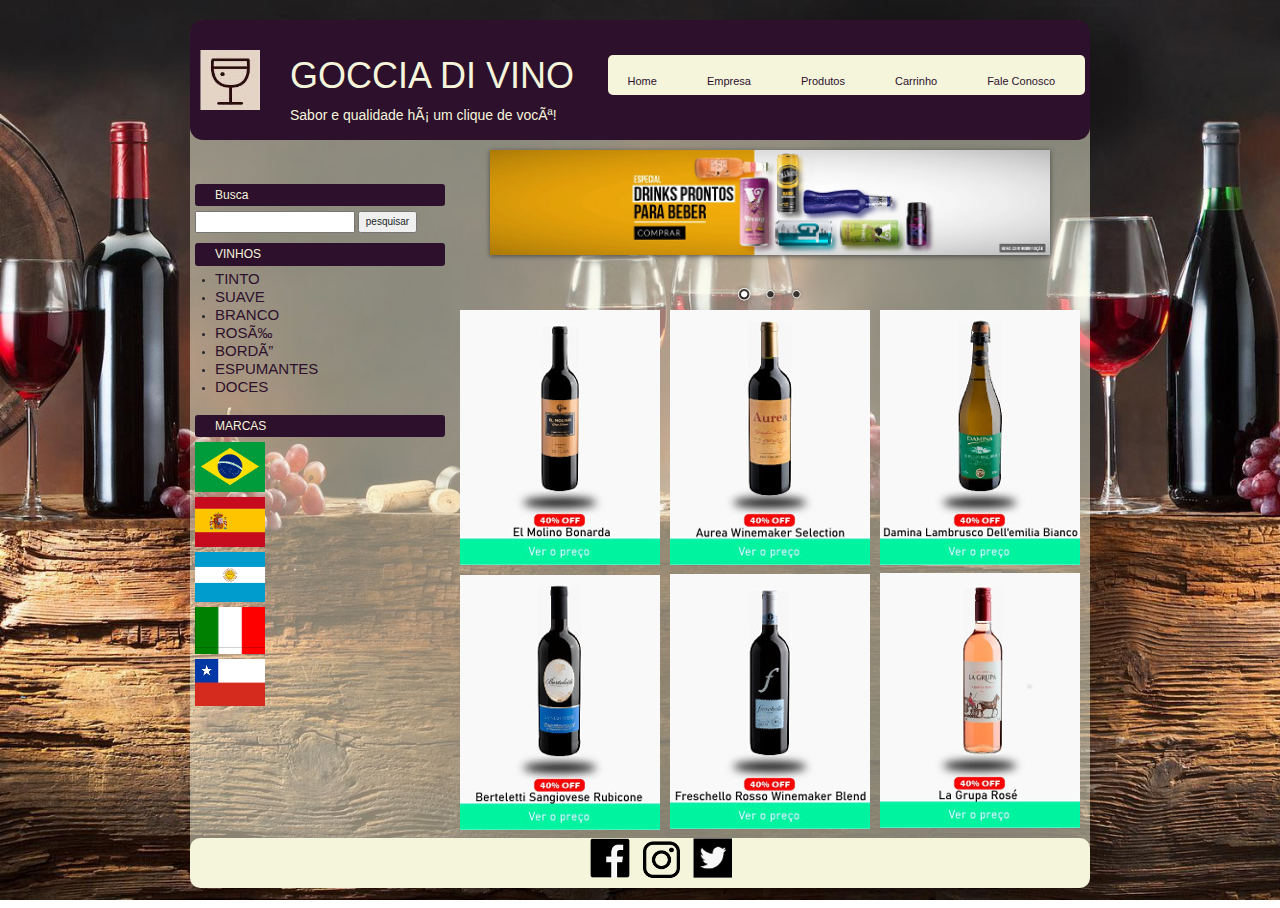
<file: index.html>
<!DOCTYPE html>
<html lang="pt-br">

<head>
    <title>GOCCIA DI VINO</title>
    <meta charset="UFT-8" />
    <meta http-equiv="Content-Type" content="public" />
    <meta name="description" content="Empresa de e-commerce voltada para o seguimento de bebidas, vinho" />
    <meta name="keywords" content=" Goccia Di Vino, empresa de e-commerce, bebidas, vinho" />
    <meta property="og:title" content="Bebidas, vinho" />
    <meta property="og:description" content="Bebidas, vinho. Principal objetivo a venda de produtos pela internet" />
    <meta property="og:type" content="website, e-commerce" />
    <meta property="og:url" content="" />
    <meta property="og:image" content="" />
    <meta property="og:site_name" content="Goccia Di Vino" />
    <meta property="og:locale" content="pt-br">
    <meta name="Robots" content="index, follow">
    <meta name="AUTHOR" content="Goccia di Vino">
    <meta name="COPYRIGHT" content="Goccia di Vino">
    <meta name="language" content="pt-br">
    <meta name="RATING" content="general">
    <meta name="viewport" content="width=device-width, initial-scale=1, shrink-to-fit=no">
    <!-- icone -->
    <link rel="icon" type="image/png" href="images/logosite4.jpg" sizes="32x32" />
    <!-- CSS -->
    <link rel="stylesheet" type="text/css" href="style.css" />
    <link href="//netdna.bootstrapcdn.com/bootstrap/3.0.3/css/bootstrap.min.css" rel="stylesheet" id="bootstrap-css">
    <!-- CSS NIVO SLIDER -->
    <link rel="stylesheet" href="js/nivo-slider/nivo-slider.css" type="text/css" media="screen">
    <link rel="stylesheet" href="js/nivo-slider/themes/default/default.css">
    <link rel="stylesheet" href="bootstrap-4.5.0-dist/css/bootstrap.min.css">
    <!-- SCRIPT -->
    <script src="js/jquery-3.5.1.min.js"></script>
    <script src="js/nivo-slider/jquery.nivo.slider.js" type=text/javascript></script>
    <script src="js/nivo-slider/jquery.nivo.slider.pack.js" type="text/javascript"></script>
    <script src="bootstrap-4.5.0-dist/js/bootstrap.min.js"></script>
</head>

<body>
    <div id="wrapper">
        <header>
            <div id="logo">
                <a href="index.html"><img src="images/logosite4.jpg" alt=""></a>
                <h1><a href="index.html">GOCCIA DI VINO</a></h1>
                <p>Sabor e qualidade há um clique de você!</p>
            </div>
            <!-- end #logo -->
            <div id="menu">
                <ul>
                    <li class="first"><a href="index.html">Home</a></li>
                    <li><a href="empresa.html">Empresa</a></li>
                    <li><a href="#">Produtos</a>
                        <ul id="baixo">
                            <li><a href="tinto.html">Tinto</a></li>
                            <li><a href="suave.html">Suave</a></li>
                            <li><a href="branco.html">Branco</a></li>
                            <li><a href="rose.html">Rosé</a></li>
                            <li><a href="bordo.html">Bordô</a></li>
                            <li><a href="espumante.html">Espumantes</a></li>
                            <li><a href="doce.html">Doces</a></li>
                        </ul>
                    </li>
                    <li><a href="carrinho.html">Carrinho</a></li>
                    <li><a href="contact.html">Fale Conosco</a></li>
                </ul>
            </div>
            <!-- end #menu -->
        </header>
        <!-- end #header -->
        <div id="page">
            <div id="content">

                <div id="propaganda">
                    <section>
                        <div class="slider-wrapper theme-default">
                            <div id="slider" class="nivo-slider">
                                <img src="images/prop.png">
                                <img src="images/prop2.png">
                                <img src="images/prop3.png">
                            </div>
                        </div>
                        <script type="text/javascript">
                            $(window).load(function() {
                                $('#slider').nivoSlider();
                            });
                        </script>
                    </section>
                </div>

                <a href="index.html">
                    <div class="produtos1"></div>
                </a>
                <a href="index.html">
                    <div class="produtos2"></div>
                </a>
                <a href="index.html">
                    <div class="produtos3"></div>
                </a>
                <a href="index.html">
                    <div class="produtos4"></div>
                </a>
                <a href="index.html">
                    <div class="produtos5"></div>
                </a>
                <a href="index.html">
                    <div class="produtos6"></div>
                </a>
            </div>
            <!-- end #content -->
            <div id="sidebar">
                <div id="sidebar-content">
                    <ul>
                        <li id="search">
                            <h2>
                                Busca
                            </h2>
                            <form method="get" action="">
                                <fieldset>
                                    <input type="text" id="s" name="s" value="" />
                                    <input type="submit" id="x" value="pesquisar" />
                                </fieldset>
                            </form>
                        </li>
                        <li>
                            <h2>VINHOS</h2>
                            <ul>
                                <li><a href="tinto.html">TINTO</a></li>
                                <li><a href="suave.html">SUAVE</a></li>
                                <li><a href="branco.html">BRANCO</a></li>
                                <li><a href="rose.html">ROSÉ</a></li>
                                <li><a href="bordo.html">BORDÔ</a></li>
                                <li><a href="espumante.html">ESPUMANTES</a></li>
                                <li><a href="doce.html">DOCES</a></li>
                            </ul>
                            <h2>MARCAS</h2>
                            <a href="index.html">
                                <div class="bra"></div>
                            </a>
                            <a href="index.html">
                                <div class="esp"></div>
                            </a>
                            <a href="index.html">
                                <div class="arg"></div>
                            </a>
                            <a href="index.html">
                                <div class="ita"></div>
                            </a>
                            <a href="index.html">
                                <div class="chi"></div>
                            </a>
                        </li>
                    </ul>
                </div>
            </div>
            <!-- end #sidebar -->
        </div>
        <!-- end #page -->
        <footer>
            <a class="face" href="https://www.instagram.com/gocciadivino_/" target="_blank"><img src="images/face.png"></a>

            <a class="insta" href="https://www.instagram.com/gocciadivino_/" target="_blank"><img src="images/insta.png"></a>
            <a class="tt" href="https://www.instagram.com/gocciadivino_/" target="_blank"><img src="images/twitter.png"></a>
        </footer>
        <!-- end #footer -->
    </div>
</body>

</html>
</file>
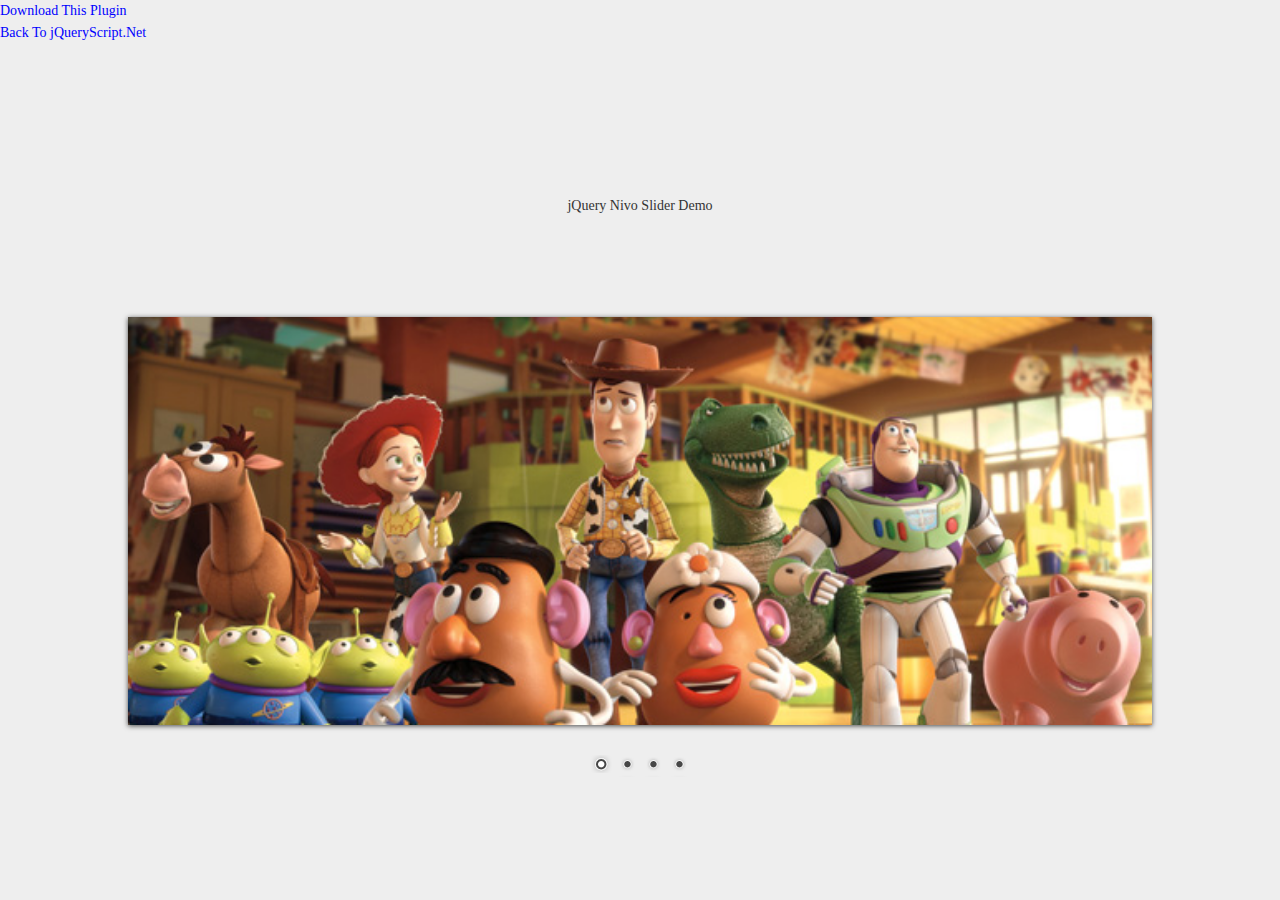
<file: js/nivo-slider/index.html>
<!DOCTYPE HTML PUBLIC "-//W3C//DTD HTML 4.01//EN" "http://www.w3.org/TR/html4/strict.dtd">
<meta http-equiv="Content-Type" content="text/html; charset=utf-8">
<html lang="en">
<head>
<title>jQuery Nivo Slider Demo</title>
<link href="http://www.jqueryscript.net/css/jquerysctipttop.css" rel="stylesheet" type="text/css">
<link rel="stylesheet" href="themes/default/default.css" type="text/css" media="screen" />
<link rel="stylesheet" href="themes/light/light.css" type="text/css" media="screen" />
<link rel="stylesheet" href="themes/dark/dark.css" type="text/css" media="screen" />
<link rel="stylesheet" href="themes/bar/bar.css" type="text/css" media="screen" />
<link rel="stylesheet" href="nivo-slider.css" type="text/css" media="screen" />
<link rel="stylesheet" href="demo/style.css" type="text/css" media="screen" />
</head>
<body>
<div id="jquery-script-menu">
<div class="jquery-script-center">
<ul>
<li><a href="http://www.jqueryscript.net/slider/nivo-slider.html">Download This Plugin</a></li>
<li><a href="http://www.jqueryscript.net/">Back To jQueryScript.Net</a></li>
</ul>
<div class="jquery-script-ads"><script type="text/javascript"><!--
google_ad_client = "ca-pub-2783044520727903";
/* jQuery_demo */
google_ad_slot = "2780937993";
google_ad_width = 728;
google_ad_height = 90;
//-->
</script>
<script type="text/javascript"
src="http://pagead2.googlesyndication.com/pagead/show_ads.js">
</script></div>
<div class="jquery-script-clear"></div>
</div>
</div>
<h1 style="margin-top:150px;" align="center">jQuery Nivo Slider Demo</h1>
<div id="wrapper">
<div class="slider-wrapper theme-default">
<div id="slider" class="nivoSlider"> <img src="demo/images/toystory.jpg" data-thumb="demo/images/toystory.jpg" alt="" /> <a href="http://dev7studios.com"><img src="demo/images/up.jpg" data-thumb="demo/images/up.jpg" alt="" title="This is an example of a caption" /></a> <img src="demo/images/walle.jpg" data-thumb="demo/images/walle.jpg" alt="" data-transition="slideInLeft" /> <img src="demo/images/nemo.jpg" data-thumb="demo/images/nemo.jpg" alt="" title="#htmlcaption" /> </div>
<div id="htmlcaption" class="nivo-html-caption"> <strong>This</strong> is an example of a <em>HTML</em> caption with <a href="#">a link</a>. </div>
</div>
</div>
<script src="http://ajax.googleapis.com/ajax/libs/jquery/1.10.2/jquery.min.js"></script> 
<script type="text/javascript" src="jquery.nivo.slider.js"></script> 
<script type="text/javascript">
    $(window).load(function() {
        $('#slider').nivoSlider();
    });
    </script> 
<script type="text/javascript">

  var _gaq = _gaq || [];
  _gaq.push(['_setAccount', 'UA-36251023-1']);
  _gaq.push(['_setDomainName', 'jqueryscript.net']);
  _gaq.push(['_trackPageview']);

  (function() {
    var ga = document.createElement('script'); ga.type = 'text/javascript'; ga.async = true;
    ga.src = ('https:' == document.location.protocol ? 'https://ssl' : 'http://www') + '.google-analytics.com/ga.js';
    var s = document.getElementsByTagName('script')[0]; s.parentNode.insertBefore(ga, s);
  })();

</script>
</body>
</html>
</file>
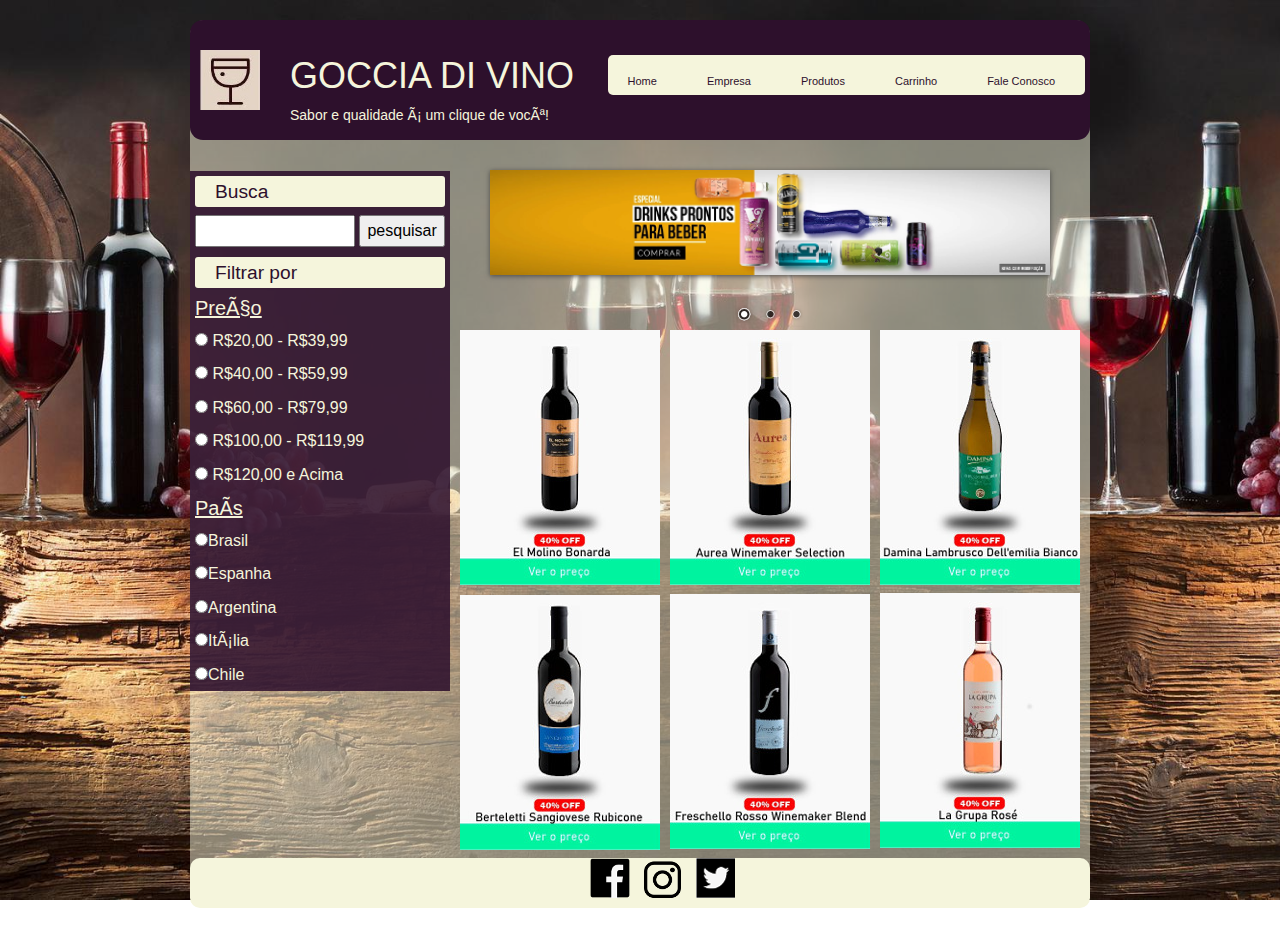
<file: bordo.html>
<!DOCTYPE html>
<html lang="pt-br">

<head>
    <title>GOCCIA DI VINO - Bordô</title>
    <meta charset="UFT-8" />
    <meta http-equiv="Content-Type" content="public" />
    <meta name="description" content="Empresa de e-commerce voltada para o seguimento de bebidas, vinho" />
    <meta name="keywords" content=" Goccia Di Vino, empresa de e-commerce, bebidas, vinho" />
    <meta property="og:title" content="Bebidas, vinho" />
    <meta property="og:description" content="Bebidas, vinho. Principal objetivo a venda de produtos pela internet" />
    <meta property="og:type" content="website, e-commerce" />
    <meta property="og:url" content="" />
    <meta property="og:image" content="" />
    <meta property="og:site_name" content="Goccia Di Vino" />
    <meta property="og:locale" content="pt-br">
    <meta name="Robots" content="index, follow">
    <meta name="AUTHOR" content="Goccia di Vino">
    <meta name="COPYRIGHT" content="Goccia di Vino">
    <meta name="language" content="pt-br">
    <meta name="RATING" content="general">
    <meta name="viewport" content="width=device-width, initial-scale=1, shrink-to-fit=no">
    <!-- icone -->
    <link rel="icon" type="image/png" href="images/logosite4.jpg" sizes="32x32" />
    <!-- CSS -->
    <link rel="stylesheet" type="text/css" href="test.css" />
    <!-- CSS NIVO SLIDER -->
    <link rel="stylesheet" href="js/nivo-slider/nivo-slider.css" type="text/css" media="screen">
    <link rel="stylesheet" href="js/nivo-slider/themes/default/default.css">
    <link rel="stylesheet" href="bootstrap-4.5.0-dist/css/bootstrap.min.css">
    <!-- SCRIPT -->
    <script src="js/jquery-3.5.1.min.js"></script>
    <script src="js/nivo-slider/jquery.nivo.slider.js" type=text/javascript></script>
    <script src="js/nivo-slider/jquery.nivo.slider.pack.js" type="text/javascript"></script>
    <script src="bootstrap-4.5.0-dist/js/bootstrap.min.js"></script>
</head>

<body>
    <div id="wrapper">
        <header>
            <div id="logo">
                <a href="index.html"><img src="images/logosite4.jpg" alt=""></a>
                <h1><a href="index.html">GOCCIA DI VINO</a></h1>
                <p>Sabor e qualidade á um clique de você!</p>
            </div>
            <!-- end #logo -->
            <div id="menu">
                <ul>
                    <li class="first"><a href="index.html">Home</a></li>
                    <li><a href="#">Empresa</a></li>
                    <li><a href="#">Produtos</a>
                        <ul id="baixo">
                            <li><a href="tinto.html">Tinto</a></li>
                            <li><a href="suave.html">Suave</a></li>
                            <li><a href="branco.html">Branco</a></li>
                            <li><a href="rose.html">Rosé</a></li>
                            <li><a href="bordo.html">Bordô</a></li>
                            <li><a href="espumante.html">Espumantes</a></li>
                            <li><a href="doce.html">Doces</a></li>
                        </ul>
                    </li>
                    <li><a href="carrinho.html">Carrinho</a></li>
                    <li><a href="#">Fale Conosco</a></li>
                </ul>
            </div>
            <!-- end #menu -->
        </header>
        <!-- end #header -->
        <div id="page">
            <div id="content">

                <div id="propaganda">
                    <section>
                        <div class="slider-wrapper theme-default">
                            <div id="slider" class="nivo-slider">
                                <img src="images/prop.png">
                                <img src="images/prop2.png">
                                <img src="images/prop3.png">
                            </div>
                        </div>
                        <script type="text/javascript">
                            $(window).load(function() {
                                $('#slider').nivoSlider();
                            });

                        </script>
                    </section>
                </div>

                <a href="index.html">
                    <div class="produtos1"></div>
                </a>
                <a href="index.html">
                    <div class="produtos2"></div>
                </a>
                <a href="index.html">
                    <div class="produtos3"></div>
                </a>
                <a href="index.html">
                    <div class="produtos4"></div>
                </a>
                <a href="index.html">
                    <div class="produtos5"></div>
                </a>
                <a href="index.html">
                    <div class="produtos6"></div>
                </a>

            </div>
            <!-- end #content -->
            <div id="sidebar">
                <div id="sidebar-content">
                    <ul>
                        <li id="search">
                            <h2>
                                Busca
                            </h2>
                            <form method="get" action="">
                                <fieldset>
                                    <input type="text" id="s" name="s" value="" />
                                    <input type="submit" id="x" value="pesquisar" />
                                </fieldset>
                            </form>
                        </li>
                        <li>
                            <h2>Filtrar por</h2>

                            <h5>Preço</h5>
                            <label for="opcao">
                                <input id="opcao" type="radio" name="opcao"> R$20,00 - R$39,99
                            </label><br>
                            <label for="opcao">
                                <input id="opcao" type="radio" name="opcao"> R$40,00 - R$59,99
                            </label><br>
                            <label for="opcao">
                                <input id="opcao" type="radio" name="opcao"> R$60,00 - R$79,99
                            </label><br>
                            <label for="opcao">
                                <input id="opcao" type="radio" name="opcao"> R$100,00 - R$119,99
                            </label><br>
                            <label for="opcao">
                                <input id="opcao" type="radio" name="opcao"> R$120,00 e Acima
                            </label><br>

                            <h5>País</h5>
                                <label for="opcao">
                                    <input id="opcao" type="radio" name="opcao">Brasil
                                </label><br>
                                <label for="opcao">
                                    <input id="opcao" type="radio" name="opcao">Espanha
                                </label><br>
                                <label for="opcao">
                                    <input id="opcao" type="radio" name="opcao">Argentina
                                </label><br>
                                <label for="opcao">
                                    <input id="opcao" type="radio" name="opcao">Itália
                                </label><br>
                                <label for="opcao">
                                    <input id="opcao" type="radio" name="opcao">Chile
                                </label><br>
                        </li>
                    </ul>
                </div>
            </div>
            <!-- end #sidebar -->
        </div>
        <!-- end #page -->
        <footer>
            <a class="face" href="https://www.instagram.com/gocciadivino_/" target="_blank"><img src="images/face.png"></a>

            <a class="insta" href="https://www.instagram.com/gocciadivino_/" target="_blank"><img src="images/insta.png"></a>
            <a class="tt" href="https://www.instagram.com/gocciadivino_/" target="_blank"><img src="images/twitter.png"></a>
        </footer>
        <!-- end #footer -->
    </div>
</body>

</html>
</file>
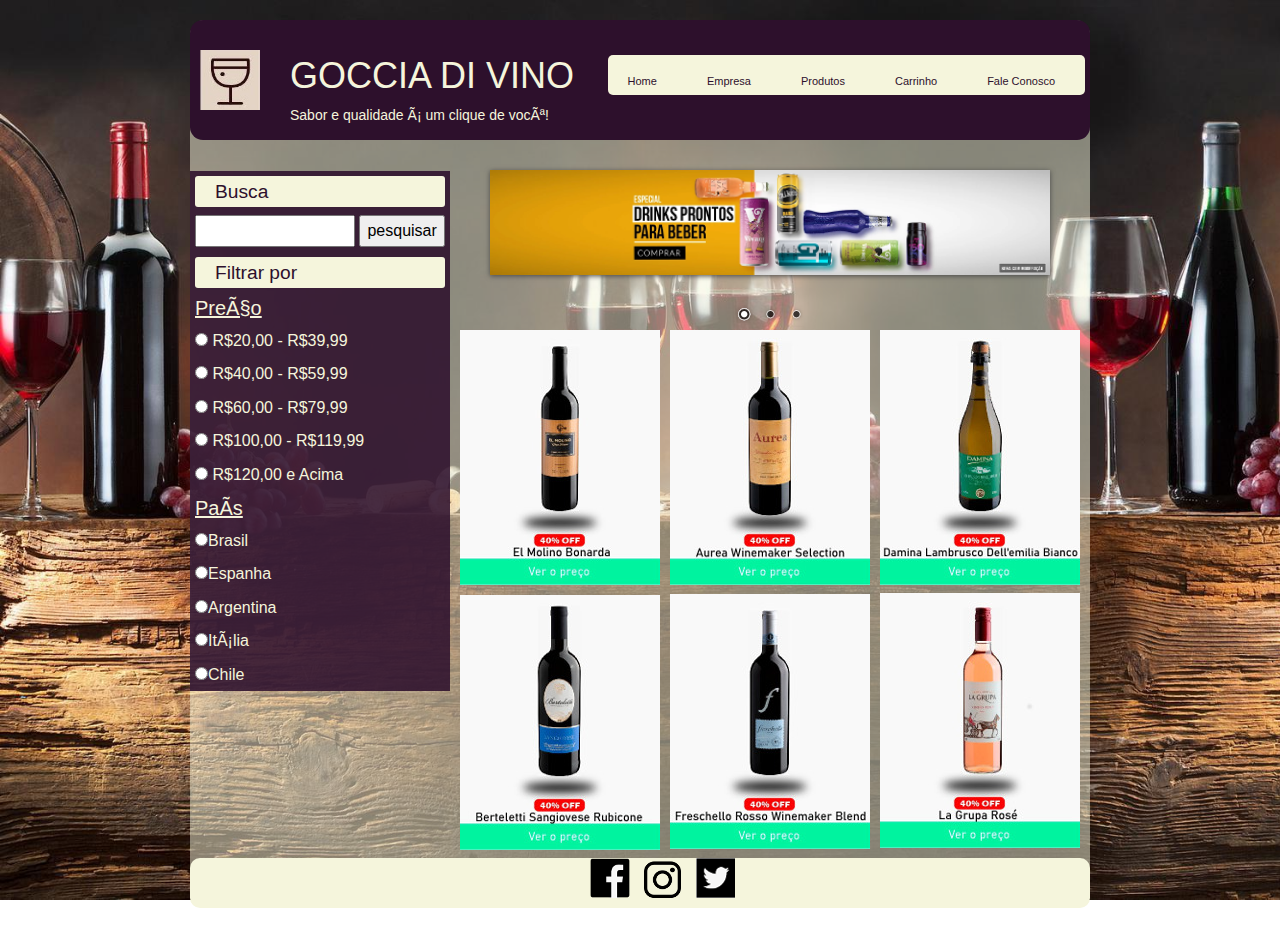
<file: branco.html>
<!DOCTYPE html>
<html lang="pt-br">

<head>
    <title>GOCCIA DI VINO - Branco</title>
    <meta charset="UFT-8" />
    <meta http-equiv="Content-Type" content="public" />
    <meta name="description" content="Empresa de e-commerce voltada para o seguimento de bebidas, vinho" />
    <meta name="keywords" content=" Goccia Di Vino, empresa de e-commerce, bebidas, vinho" />
    <meta property="og:title" content="Bebidas, vinho" />
    <meta property="og:description" content="Bebidas, vinho. Principal objetivo a venda de produtos pela internet" />
    <meta property="og:type" content="website, e-commerce" />
    <meta property="og:url" content="" />
    <meta property="og:image" content="" />
    <meta property="og:site_name" content="Goccia Di Vino" />
    <meta property="og:locale" content="pt-br">
    <meta name="Robots" content="index, follow">
    <meta name="AUTHOR" content="Goccia di Vino">
    <meta name="COPYRIGHT" content="Goccia di Vino">
    <meta name="language" content="pt-br">
    <meta name="RATING" content="general">
    <meta name="viewport" content="width=device-width, initial-scale=1, shrink-to-fit=no">
    <!-- icone -->
    <link rel="icon" type="image/png" href="images/logosite4.jpg" sizes="32x32" />
    <!-- CSS -->
    <link rel="stylesheet" type="text/css" href="test.css" />
    <!-- CSS NIVO SLIDER -->
    <link rel="stylesheet" href="js/nivo-slider/nivo-slider.css" type="text/css" media="screen">
    <link rel="stylesheet" href="js/nivo-slider/themes/default/default.css">
    <link rel="stylesheet" href="bootstrap-4.5.0-dist/css/bootstrap.min.css">
    <!-- SCRIPT -->
    <script src="js/jquery-3.5.1.min.js"></script>
    <script src="js/nivo-slider/jquery.nivo.slider.js" type=text/javascript></script>
    <script src="js/nivo-slider/jquery.nivo.slider.pack.js" type="text/javascript"></script>
    <script src="bootstrap-4.5.0-dist/js/bootstrap.min.js"></script>
</head>

<body>
    <div id="wrapper">
        <header>
            <div id="logo">
                <a href="index.html"><img src="images/logosite4.jpg" alt=""></a>
                <h1><a href="index.html">GOCCIA DI VINO</a></h1>
                <p>Sabor e qualidade á um clique de você!</p>
            </div>
            <!-- end #logo -->
            <div id="menu">
                <ul>
                    <li class="first"><a href="index.html">Home</a></li>
                    <li><a href="#">Empresa</a></li>
                    <li><a href="#">Produtos</a>
                        <ul id="baixo">
                            <li><a href="tinto.html">Tinto</a></li>
                            <li><a href="suave.html">Suave</a></li>
                            <li><a href="branco.html">Branco</a></li>
                            <li><a href="rose.html">Rosé</a></li>
                            <li><a href="bordo.html">Bordô</a></li>
                            <li><a href="espumante.html">Espumantes</a></li>
                            <li><a href="doce.html">Doces</a></li>
                        </ul>
                    </li>
                    <li><a href="carrinho.html">Carrinho</a></li>
                    <li><a href="#">Fale Conosco</a></li>
                </ul>
            </div>
            <!-- end #menu -->
        </header>
        <!-- end #header -->
        <div id="page">
            <div id="content">

                <div id="propaganda">
                    <section>
                        <div class="slider-wrapper theme-default">
                            <div id="slider" class="nivo-slider">
                                <img src="images/prop.png">
                                <img src="images/prop2.png">
                                <img src="images/prop3.png">
                            </div>
                        </div>
                        <script type="text/javascript">
                            $(window).load(function() {
                                $('#slider').nivoSlider();
                            });

                        </script>
                    </section>
                </div>

                <a href="index.html">
                    <div class="produtos1"></div>
                </a>
                <a href="index.html">
                    <div class="produtos2"></div>
                </a>
                <a href="index.html">
                    <div class="produtos3"></div>
                </a>
                <a href="index.html">
                    <div class="produtos4"></div>
                </a>
                <a href="index.html">
                    <div class="produtos5"></div>
                </a>
                <a href="index.html">
                    <div class="produtos6"></div>
                </a>

            </div>
            <!-- end #content -->
            <div id="sidebar">
                <div id="sidebar-content">
                    <ul>
                        <li id="search">
                            <h2>
                                Busca
                            </h2>
                            <form method="get" action="">
                                <fieldset>
                                    <input type="text" id="s" name="s" value="" />
                                    <input type="submit" id="x" value="pesquisar" />
                                </fieldset>
                            </form>
                        </li>
                        <li>
                            <h2>Filtrar por</h2>

                            <h5>Preço</h5>
                            <label for="opcao">
                                <input id="opcao" type="radio" name="opcao"> R$20,00 - R$39,99
                            </label><br>
                            <label for="opcao">
                                <input id="opcao" type="radio" name="opcao"> R$40,00 - R$59,99
                            </label><br>
                            <label for="opcao">
                                <input id="opcao" type="radio" name="opcao"> R$60,00 - R$79,99
                            </label><br>
                            <label for="opcao">
                                <input id="opcao" type="radio" name="opcao"> R$100,00 - R$119,99
                            </label><br>
                            <label for="opcao">
                                <input id="opcao" type="radio" name="opcao"> R$120,00 e Acima
                            </label><br>

                            <h5>País</h5>
                                <label for="opcao">
                                    <input id="opcao" type="radio" name="opcao">Brasil
                                </label><br>
                                <label for="opcao">
                                    <input id="opcao" type="radio" name="opcao">Espanha
                                </label><br>
                                <label for="opcao">
                                    <input id="opcao" type="radio" name="opcao">Argentina
                                </label><br>
                                <label for="opcao">
                                    <input id="opcao" type="radio" name="opcao">Itália
                                </label><br>
                                <label for="opcao">
                                    <input id="opcao" type="radio" name="opcao">Chile
                                </label><br>
                        </li>
                    </ul>
                </div>
            </div>
            <!-- end #sidebar -->
        </div>
        <!-- end #page -->
        <footer>
            <a class="face" href="https://www.instagram.com/gocciadivino_/" target="_blank"><img src="images/face.png"></a>

            <a class="insta" href="https://www.instagram.com/gocciadivino_/" target="_blank"><img src="images/insta.png"></a>
            <a class="tt" href="https://www.instagram.com/gocciadivino_/" target="_blank"><img src="images/twitter.png"></a>
        </footer>
        <!-- end #footer -->
    </div>
</body>

</html>
</file>
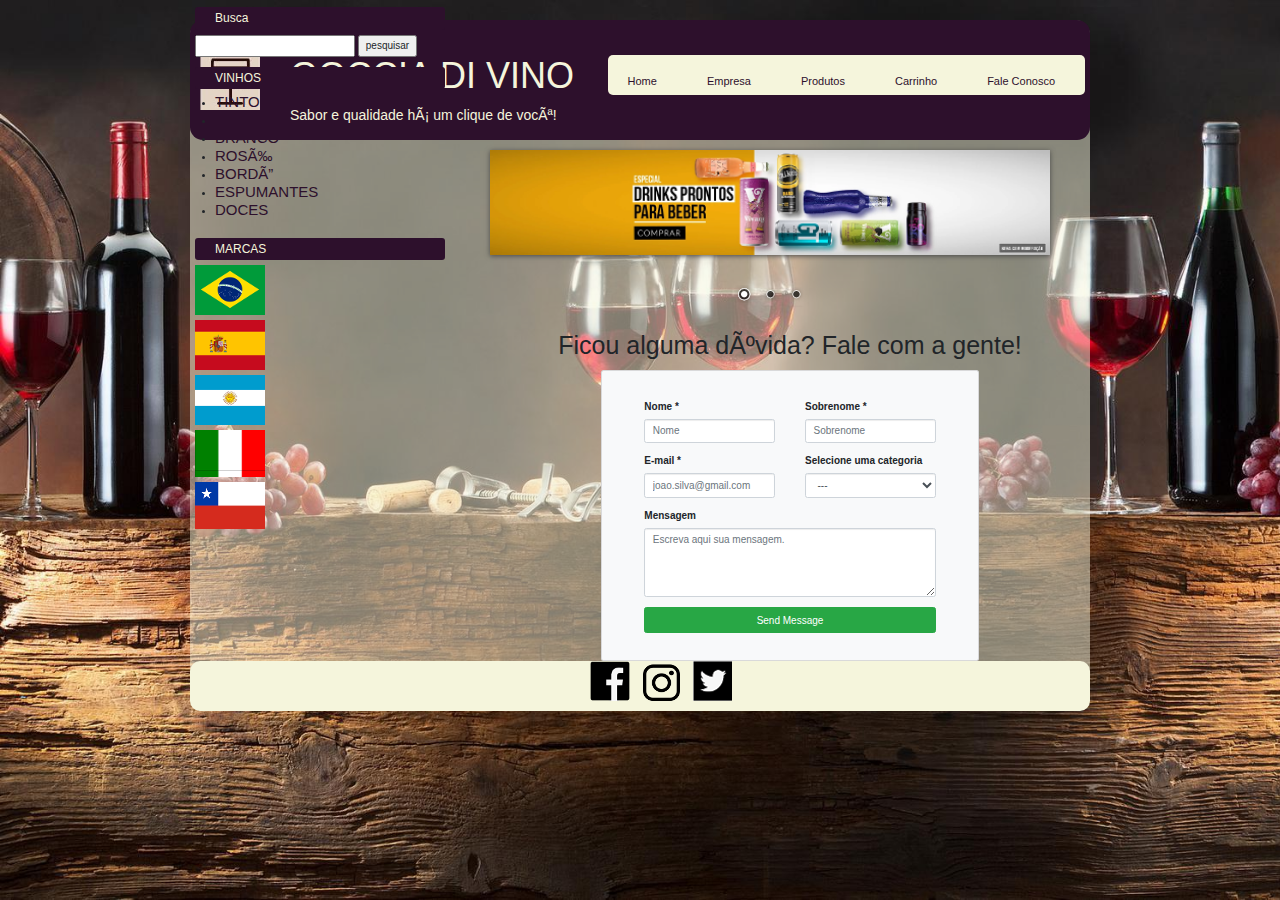
<file: contact.html>
<!DOCTYPE html>
<html lang="pt-br">

<head>
    <title>GOCCIA DI VINO</title>
    <meta charset="UFT-8" />
    <meta http-equiv="Content-Type" content="public" />
    <meta name="description" content="Empresa de e-commerce voltada para o seguimento de bebidas, vinho" />
    <meta name="keywords" content=" Goccia Di Vino, empresa de e-commerce, bebidas, vinho" />
    <meta property="og:title" content="Bebidas, vinho" />
    <meta property="og:description" content="Bebidas, vinho. Principal objetivo a venda de produtos pela internet" />
    <meta property="og:type" content="website, e-commerce" />
    <meta property="og:url" content="" />
    <meta property="og:image" content="" />
    <meta property="og:site_name" content="Goccia Di Vino" />
    <meta property="og:locale" content="pt-br">
    <meta name="Robots" content="index, follow">
    <meta name="AUTHOR" content="Goccia di Vino">
    <meta name="COPYRIGHT" content="Goccia di Vino">
    <meta name="language" content="pt-br">
    <meta name="RATING" content="general">
    <meta name="viewport" content="width=device-width, initial-scale=1, shrink-to-fit=no">
    <!-- icone -->
    <link rel="icon" type="image/png" href="images/logosite4.jpg" sizes="32x32" />
    <!-- CSS -->
    <link rel="stylesheet" type="text/css" href="style.css" />
    <link href="//netdna.bootstrapcdn.com/bootstrap/3.0.3/css/bootstrap.min.css" rel="stylesheet" id="bootstrap-css">
    <!-- CSS NIVO SLIDER -->
    <link rel="stylesheet" href="js/nivo-slider/nivo-slider.css" type="text/css" media="screen">
    <link rel="stylesheet" href="js/nivo-slider/themes/default/default.css">
    <link rel="stylesheet" href="bootstrap-4.5.0-dist/css/bootstrap.min.css">
    <!-- SCRIPT -->
    <script src="js/jquery-3.5.1.min.js"></script>
    <script src="js/nivo-slider/jquery.nivo.slider.js" type=text/javascript></script>
    <script src="js/nivo-slider/jquery.nivo.slider.pack.js" type="text/javascript"></script>
    <script src="bootstrap-4.5.0-dist/js/bootstrap.min.js"></script>
</head>

<body>
    <div id="wrapper">
        <header>
            <div id="logo">
                <a href="index.html"><img src="images/logosite4.jpg" alt=""></a>
                <h1><a href="index.html">GOCCIA DI VINO</a></h1>
                <p>Sabor e qualidade há um clique de você!</p>
            </div>
            <!-- end #logo -->
            <div id="menu">
                <ul>
                    <li class="first"><a href="index.html">Home</a></li>
                    <li><a href="empresa.html">Empresa</a></li>
                    <li><a href="#">Produtos</a>
                        <ul id="baixo">
                            <li><a href="tinto.html">Tinto</a></li>
                            <li><a href="suave.html">Suave</a></li>
                            <li><a href="branco.html">Branco</a></li>
                            <li><a href="rose.html">Rosé</a></li>
                            <li><a href="bordo.html">Bordô</a></li>
                            <li><a href="espumante.html">Espumantes</a></li>
                            <li><a href="doce.html">Doces</a></li>
                        </ul>
                    </li>
                    <li><a href="carrinho.html">Carrinho</a></li>
                    <li><a href="#">Fale Conosco</a></li>
                </ul>
            </div>
            <!-- end #menu -->
        </header>
        <!-- end #header -->
        <div id="page">
            <div id="content">

                <div id="propaganda">
                    <section>
                        <div class="slider-wrapper theme-default">
                            <div id="slider" class="nivo-slider">
                                <img src="images/prop.png">
                                <img src="images/prop2.png">
                                <img src="images/prop3.png">
                            </div>
                        </div>
                        <script type="text/javascript">
                            $(window).load(function() {
                                $('#slider').nivoSlider();
                            });
                        </script>
                    </section>
                </div>
                <div class="container">
                    <div class=" text-center mt-5 ">
            
                        <h1>Ficou alguma dúvida? Fale com a gente!</h1>
                            
                        
                    </div>
            
                
                <div class="row ">
                  <div class="col-lg-7 mx-auto">
                    <div class="card mt-2 mx-auto p-4 bg-light">
                        <div class="card-body bg-light">
                   
                        <div class = "container">
                                         <form id="contact-form" role="form">
            
                        
            
                        <div class="controls">
            
                            <div class="row">
                                <div class="col-md-6">
                                    <div class="form-group">
                                        <label for="form_name">Nome *</label>
                                        <input id="form_name" type="text" name="name" class="form-control" placeholder="Nome" required="required" data-error="Digite seu nome.">
                                        
                                    </div>
                                </div>
                                <div class="col-md-6">
                                    <div class="form-group">
                                        <label for="form_lastname">Sobrenome *</label>
                                        <input id="form_lastname" type="text" name="surname" class="form-control" placeholder="Sobrenome" required="required" data-error="Digite seu sobrenome.">
                                                                        </div>
                                </div>
                            </div>
                            <div class="row">
                                <div class="col-md-6">
                                    <div class="form-group">
                                        <label for="form_email">E-mail *</label>
                                        <input id="form_email" type="email" name="email" class="form-control" placeholder="joao.silva@gmail.com" required="required" data-error="Digite seu e-mail.">
                                        
                                    </div>
                                </div>
                                <div class="col-md-6">
                                    <div class="form-group">
                                        <label for="form_need">Selecione uma categoria</label>
                                        <select id="form_need" name="need" class="form-control" required="required" data-error="Selecione alguma opção.">
                                            <option value="" selected disabled>---</option>
                                            <option >Produtos</option>
                                            <option >Empresa</option>
                                            <option >Entregas</option>
                                            <option >Sugestões</option>
                                            <option >Outros</option>
                                        </select>
                                        
                                    </div>
                                </div>
                            </div>
                            <div class="row">
                                <div class="col-md-12">
                                    <div class="form-group">
                                        <label for="form_message">Mensagem</label>
                                        <textarea id="form_message" name="message" class="form-control" placeholder="Escreva aqui sua mensagem." rows="4" required="required" data-error="Please, leave us a message."></textarea
                                            >
                                        </div>
            
                                    </div>
            
            
                                <div class="col-md-12">
                                    
                                    <input type="submit" class="btn btn-success btn-send  pt-2 btn-block
                                        " value="Send Message" >
                                
                            </div>
                      
                            </div>
            
            
                    </div>
                     </form>
                    </div>
                        </div>
            
            
                </div>
                    <!-- /.8 -->
            
                </div>
                <!-- /.row-->
            
            </div>
            </div>
                    </div>
            <!-- end #content -->
            <div id="sidebar">
                <div id="sidebar-content">
                    <ul>
                        <li id="search">
                            <h2>
                                Busca
                            </h2>
                            <form method="get" action="">
                                <fieldset>
                                    <input type="text" id="s" name="s" value="" />
                                    <input type="submit" id="x" value="pesquisar" />
                                </fieldset>
                            </form>
                        </li>
                        <li>
                            <h2>VINHOS</h2>
                            <ul>
                                <li><a href="tinto.html">TINTO</a></li>
                                <li><a href="suave.html">SUAVE</a></li>
                                <li><a href="branco.html">BRANCO</a></li>
                                <li><a href="rose.html">ROSÉ</a></li>
                                <li><a href="bordo.html">BORDÔ</a></li>
                                <li><a href="espumante.html">ESPUMANTES</a></li>
                                <li><a href="doce.html">DOCES</a></li>
                            </ul>
                            <h2>MARCAS</h2>
                            <a href="index.html">
                                <div class="bra"></div>
                            </a>
                            <a href="index.html">
                                <div class="esp"></div>
                            </a>
                            <a href="index.html">
                                <div class="arg"></div>
                            </a>
                            <a href="index.html">
                                <div class="ita"></div>
                            </a>
                            <a href="index.html">
                                <div class="chi"></div>
                            </a>
                        </li>
                    </ul>
                </div>
            </div>
            <!-- end #sidebar -->
        </div>
        <!-- end #page -->
        <footer>
            <a class="face" href="https://www.instagram.com/gocciadivino_/" target="_blank"><img src="images/face.png"></a>

            <a class="insta" href="https://www.instagram.com/gocciadivino_/" target="_blank"><img src="images/insta.png"></a>
            <a class="tt" href="https://www.instagram.com/gocciadivino_/" target="_blank"><img src="images/twitter.png"></a>
        </footer>
        <!-- end #footer -->
    </div>
</body>

</html>
</file>
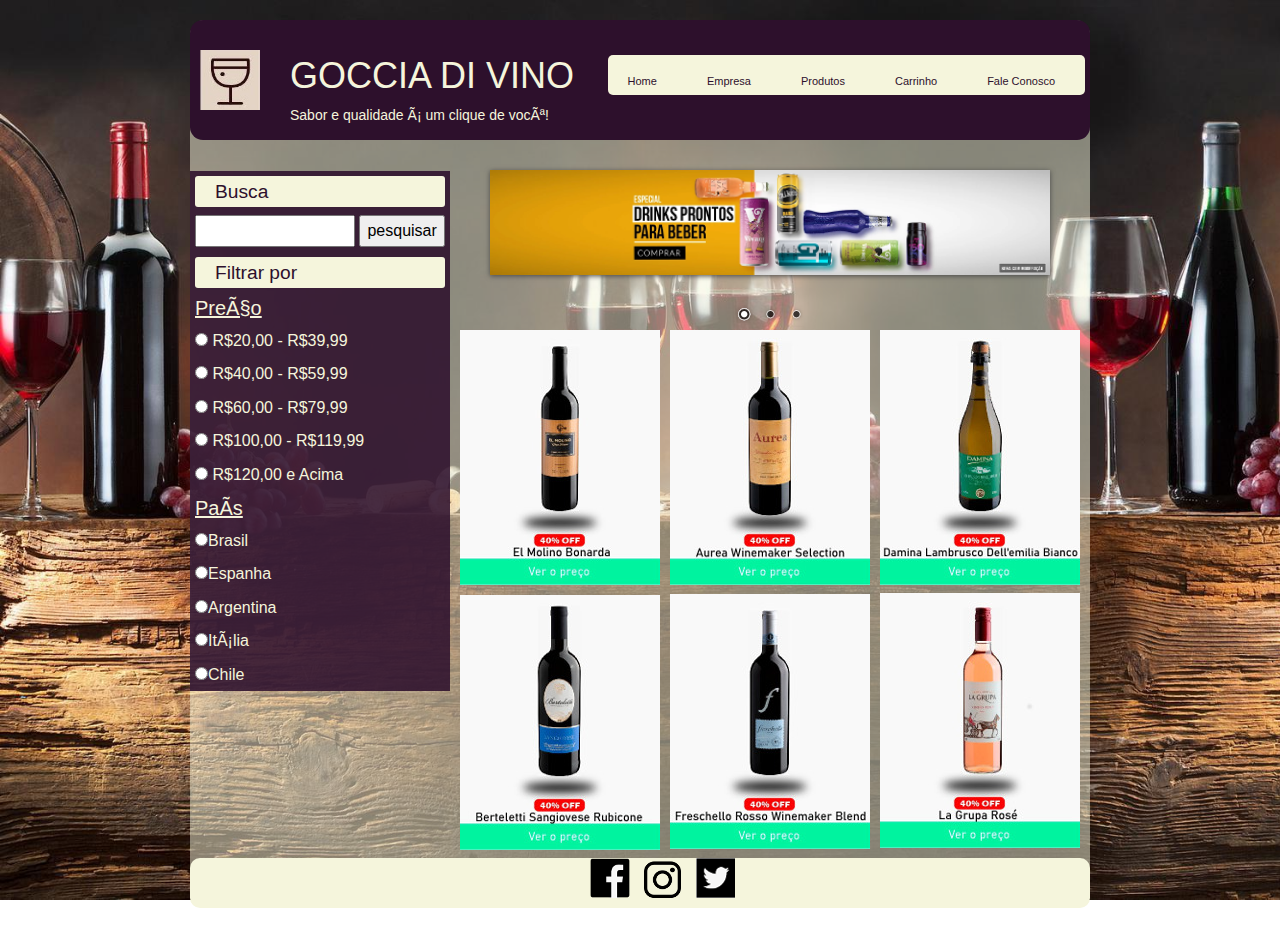
<file: doce.html>
<!DOCTYPE html>
<html lang="pt-br">

<head>
    <title>GOCCIA DI VINO - Doce</title>
    <meta charset="UFT-8" />
    <meta http-equiv="Content-Type" content="public" />
    <meta name="description" content="Empresa de e-commerce voltada para o seguimento de bebidas, vinho" />
    <meta name="keywords" content=" Goccia Di Vino, empresa de e-commerce, bebidas, vinho" />
    <meta property="og:title" content="Bebidas, vinho" />
    <meta property="og:description" content="Bebidas, vinho. Principal objetivo a venda de produtos pela internet" />
    <meta property="og:type" content="website, e-commerce" />
    <meta property="og:url" content="" />
    <meta property="og:image" content="" />
    <meta property="og:site_name" content="Goccia Di Vino" />
    <meta property="og:locale" content="pt-br">
    <meta name="Robots" content="index, follow">
    <meta name="AUTHOR" content="Goccia di Vino">
    <meta name="COPYRIGHT" content="Goccia di Vino">
    <meta name="language" content="pt-br">
    <meta name="RATING" content="general">
    <meta name="viewport" content="width=device-width, initial-scale=1, shrink-to-fit=no">
    <!-- icone -->
    <link rel="icon" type="image/png" href="images/logosite4.jpg" sizes="32x32" />
    <!-- CSS -->
    <link rel="stylesheet" type="text/css" href="test.css" />
    <!-- CSS NIVO SLIDER -->
    <link rel="stylesheet" href="js/nivo-slider/nivo-slider.css" type="text/css" media="screen">
    <link rel="stylesheet" href="js/nivo-slider/themes/default/default.css">
    <link rel="stylesheet" href="bootstrap-4.5.0-dist/css/bootstrap.min.css">
    <!-- SCRIPT -->
    <script src="js/jquery-3.5.1.min.js"></script>
    <script src="js/nivo-slider/jquery.nivo.slider.js" type=text/javascript></script>
    <script src="js/nivo-slider/jquery.nivo.slider.pack.js" type="text/javascript"></script>
    <script src="bootstrap-4.5.0-dist/js/bootstrap.min.js"></script>
</head>

<body>
    <div id="wrapper">
        <header>
            <div id="logo">
                <a href="index.html"><img src="images/logosite4.jpg" alt=""></a>
                <h1><a href="index.html">GOCCIA DI VINO</a></h1>
                <p>Sabor e qualidade á um clique de você!</p>
            </div>
            <!-- end #logo -->
            <div id="menu">
                <ul>
                    <li class="first"><a href="index.html">Home</a></li>
                    <li><a href="#">Empresa</a></li>
                    <li><a href="#">Produtos</a>
                        <ul id="baixo">
                            <li><a href="tinto.html">Tinto</a></li>
                            <li><a href="suave.html">Suave</a></li>
                            <li><a href="branco.html">Branco</a></li>
                            <li><a href="rose.html">Rosé</a></li>
                            <li><a href="bordo.html">Bordô</a></li>
                            <li><a href="espumante.html">Espumantes</a></li>
                            <li><a href="doce.html">Doces</a></li>
                        </ul>
                    </li>
                    <li><a href="carrinho.html">Carrinho</a></li>
                    <li><a href="#">Fale Conosco</a></li>
                </ul>
            </div>
            <!-- end #menu -->
        </header>
        <!-- end #header -->
        <div id="page">
            <div id="content">

                <div id="propaganda">
                    <section>
                        <div class="slider-wrapper theme-default">
                            <div id="slider" class="nivo-slider">
                                <img src="images/prop.png">
                                <img src="images/prop2.png">
                                <img src="images/prop3.png">
                            </div>
                        </div>
                        <script type="text/javascript">
                            $(window).load(function() {
                                $('#slider').nivoSlider();
                            });

                        </script>
                    </section>
                </div>

                <a href="index.html">
                    <div class="produtos1"></div>
                </a>
                <a href="index.html">
                    <div class="produtos2"></div>
                </a>
                <a href="index.html">
                    <div class="produtos3"></div>
                </a>
                <a href="index.html">
                    <div class="produtos4"></div>
                </a>
                <a href="index.html">
                    <div class="produtos5"></div>
                </a>
                <a href="index.html">
                    <div class="produtos6"></div>
                </a>

            </div>
            <!-- end #content -->
            <div id="sidebar">
                <div id="sidebar-content">
                    <ul>
                        <li id="search">
                            <h2>
                                Busca
                            </h2>
                            <form method="get" action="">
                                <fieldset>
                                    <input type="text" id="s" name="s" value="" />
                                    <input type="submit" id="x" value="pesquisar" />
                                </fieldset>
                            </form>
                        </li>
                        <li>
                            <h2>Filtrar por</h2>

                            <h5>Preço</h5>
                            <label for="opcao">
                                <input id="opcao" type="radio" name="opcao"> R$20,00 - R$39,99
                            </label><br>
                            <label for="opcao">
                                <input id="opcao" type="radio" name="opcao"> R$40,00 - R$59,99
                            </label><br>
                            <label for="opcao">
                                <input id="opcao" type="radio" name="opcao"> R$60,00 - R$79,99
                            </label><br>
                            <label for="opcao">
                                <input id="opcao" type="radio" name="opcao"> R$100,00 - R$119,99
                            </label><br>
                            <label for="opcao">
                                <input id="opcao" type="radio" name="opcao"> R$120,00 e Acima
                            </label><br>

                            <h5>País</h5>
                                <label for="opcao">
                                    <input id="opcao" type="radio" name="opcao">Brasil
                                </label><br>
                                <label for="opcao">
                                    <input id="opcao" type="radio" name="opcao">Espanha
                                </label><br>
                                <label for="opcao">
                                    <input id="opcao" type="radio" name="opcao">Argentina
                                </label><br>
                                <label for="opcao">
                                    <input id="opcao" type="radio" name="opcao">Itália
                                </label><br>
                                <label for="opcao">
                                    <input id="opcao" type="radio" name="opcao">Chile
                                </label><br>
                        </li>
                    </ul>
                </div>
            </div>
            <!-- end #sidebar -->
        </div>
        <!-- end #page -->
        <footer>
            <a class="face" href="https://www.instagram.com/gocciadivino_/" target="_blank"><img src="images/face.png"></a>

            <a class="insta" href="https://www.instagram.com/gocciadivino_/" target="_blank"><img src="images/insta.png"></a>
            <a class="tt" href="https://www.instagram.com/gocciadivino_/" target="_blank"><img src="images/twitter.png"></a>
        </footer>
        <!-- end #footer -->
    </div>
</body>

</html>
</file>
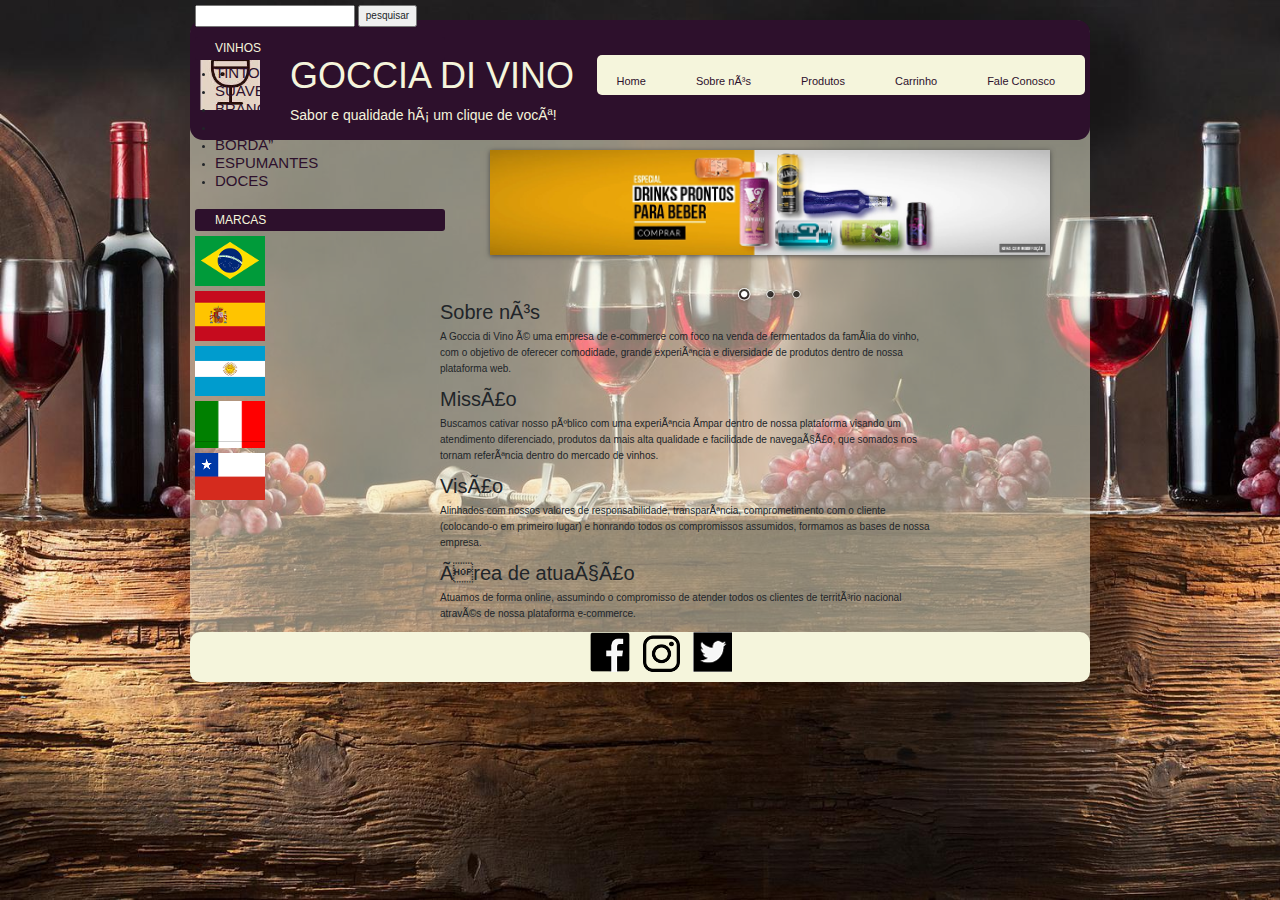
<file: empresa.html>
<!DOCTYPE html>
<html lang="pt-br">

<head>
    <title>GOCCIA DI VINO</title>
    <meta charset="UFT-8" />
    <meta http-equiv="Content-Type" content="public" />
    <meta name="description" content="Empresa de e-commerce voltada para o seguimento de bebidas, vinho" />
    <meta name="keywords" content=" Goccia Di Vino, empresa de e-commerce, bebidas, vinho" />
    <meta property="og:title" content="Bebidas, vinho" />
    <meta property="og:description" content="Bebidas, vinho. Principal objetivo a venda de produtos pela internet" />
    <meta property="og:type" content="website, e-commerce" />
    <meta property="og:url" content="" />
    <meta property="og:image" content="" />
    <meta property="og:site_name" content="Goccia Di Vino" />
    <meta property="og:locale" content="pt-br">
    <meta name="Robots" content="index, follow">
    <meta name="AUTHOR" content="Goccia di Vino">
    <meta name="COPYRIGHT" content="Goccia di Vino">
    <meta name="language" content="pt-br">
    <meta name="RATING" content="general">
    <meta name="viewport" content="width=device-width, initial-scale=1, shrink-to-fit=no">
    <!-- icone -->
    <link rel="icon" type="image/png" href="images/logosite4.jpg" sizes="32x32" />
    <!-- CSS -->
    <link rel="stylesheet" type="text/css" href="style.css" />
    <link href="//netdna.bootstrapcdn.com/bootstrap/3.0.3/css/bootstrap.min.css" rel="stylesheet" id="bootstrap-css">
    <!-- CSS NIVO SLIDER -->
    <link rel="stylesheet" href="js/nivo-slider/nivo-slider.css" type="text/css" media="screen">
    <link rel="stylesheet" href="js/nivo-slider/themes/default/default.css">
    <link rel="stylesheet" href="bootstrap-4.5.0-dist/css/bootstrap.min.css">
    <!-- SCRIPT -->
    <script src="js/jquery-3.5.1.min.js"></script>
    <script src="js/nivo-slider/jquery.nivo.slider.js" type=text/javascript></script>
    <script src="js/nivo-slider/jquery.nivo.slider.pack.js" type="text/javascript"></script>
    <script src="bootstrap-4.5.0-dist/js/bootstrap.min.js"></script>
</head>

<body>
    <div id="wrapper">
        <header>
            <div id="logo">
                <a href="index.html"><img src="images/logosite4.jpg" alt=""></a>
                <h1><a href="index.html">GOCCIA DI VINO</a></h1>
                <p>Sabor e qualidade há um clique de você!</p>
            </div>
            <!-- end #logo -->
            <div id="menu">
                <ul>
                    <li class="first"><a href="index.html">Home</a></li>
                    <li><a href="empresa.html">Sobre nós</a></li>
                    <li><a href="#">Produtos</a>
                        <ul id="baixo">
                            <li><a href="tinto.html">Tinto</a></li>
                            <li><a href="suave.html">Suave</a></li>
                            <li><a href="branco.html">Branco</a></li>
                            <li><a href="rose.html">Rosé</a></li>
                            <li><a href="bordo.html">Bordô</a></li>
                            <li><a href="espumante.html">Espumantes</a></li>
                            <li><a href="doce.html">Doces</a></li>
                        </ul>
                    </li>
                    <li><a href="carrinho.html">Carrinho</a></li>
                    <li><a href="contact.html">Fale Conosco</a></li>
                </ul>
            </div>
            <!-- end #menu -->
        </header>
        <!-- end #header -->
        <div id="page">
            <div id="content">

                <div id="propaganda">
                    <section>
                        <div class="slider-wrapper theme-default">
                            <div id="slider" class="nivo-slider">
                                <img src="images/prop.png">
                                <img src="images/prop2.png">
                                <img src="images/prop3.png">
                            </div>
                        </div>
                        <script type="text/javascript">
                            $(window).load(function() {
                                $('#slider').nivoSlider();
                            });
                        </script>
                    </section>
                </div>
<div class="main-content">
                <h2>Sobre nós</h2>
                <p>A Goccia di Vino é uma empresa de e-commerce com foco na venda de fermentados da família do vinho, 
                    com o objetivo de oferecer comodidade, grande experiência e diversidade de produtos dentro de nossa plataforma web.</p>
                    <h2>Missão</h2>
                    <p>Buscamos cativar nosso público com uma experiência ímpar dentro de nossa plataforma visando um atendimento diferenciado, 
                        produtos da mais alta qualidade e facilidade de navegação, que somados nos tornam referência dentro do mercado de vinhos. 
                    </p>
                    <h2> Visão</h2>
                    <p>Alinhados com nossos valores de responsabilidade, transparência, comprometimento com o cliente 
                        (colocando-o em primeiro lugar) e honrando todos os compromissos assumidos, formamos as bases de nossa empresa.</p>
                        <h2>Área de atuação</h2>
                        <p>Atuamos de forma online, assumindo o compromisso de atender todos os clientes de território nacional através de nossa plataforma e-commerce.</p>
</div>
                    </div>
            <!-- end #content -->
            <div id="sidebar">
                <div id="sidebar-content">
                    <ul>
                        <li id="search">
                            <h2>
                                Busca
                            </h2>
                            <form method="get" action="">
                                <fieldset>
                                    <input type="text" id="s" name="s" value="" />
                                    <input type="submit" id="x" value="pesquisar" />
                                </fieldset>
                            </form>
                        </li>
                        <li>
                            <h2>VINHOS</h2>
                            <ul>
                                <li><a href="tinto.html">TINTO</a></li>
                                <li><a href="suave.html">SUAVE</a></li>
                                <li><a href="branco.html">BRANCO</a></li>
                                <li><a href="rose.html">ROSÉ</a></li>
                                <li><a href="bordo.html">BORDÔ</a></li>
                                <li><a href="espumante.html">ESPUMANTES</a></li>
                                <li><a href="doce.html">DOCES</a></li>
                            </ul>
                            <h2>MARCAS</h2>
                            <a href="index.html">
                                <div class="bra"></div>
                            </a>
                            <a href="index.html">
                                <div class="esp"></div>
                            </a>
                            <a href="index.html">
                                <div class="arg"></div>
                            </a>
                            <a href="index.html">
                                <div class="ita"></div>
                            </a>
                            <a href="index.html">
                                <div class="chi"></div>
                            </a>
                        </li>
                    </ul>
                </div>
            </div>
            <!-- end #sidebar -->
        </div>
        <!-- end #page -->
        <footer>
            <a class="face" href="https://www.instagram.com/gocciadivino_/" target="_blank"><img src="images/face.png"></a>

            <a class="insta" href="https://www.instagram.com/gocciadivino_/" target="_blank"><img src="images/insta.png"></a>
            <a class="tt" href="https://www.instagram.com/gocciadivino_/" target="_blank"><img src="images/twitter.png"></a>
        </footer>
        <!-- end #footer -->
    </div>
</body>

</html>
</file>
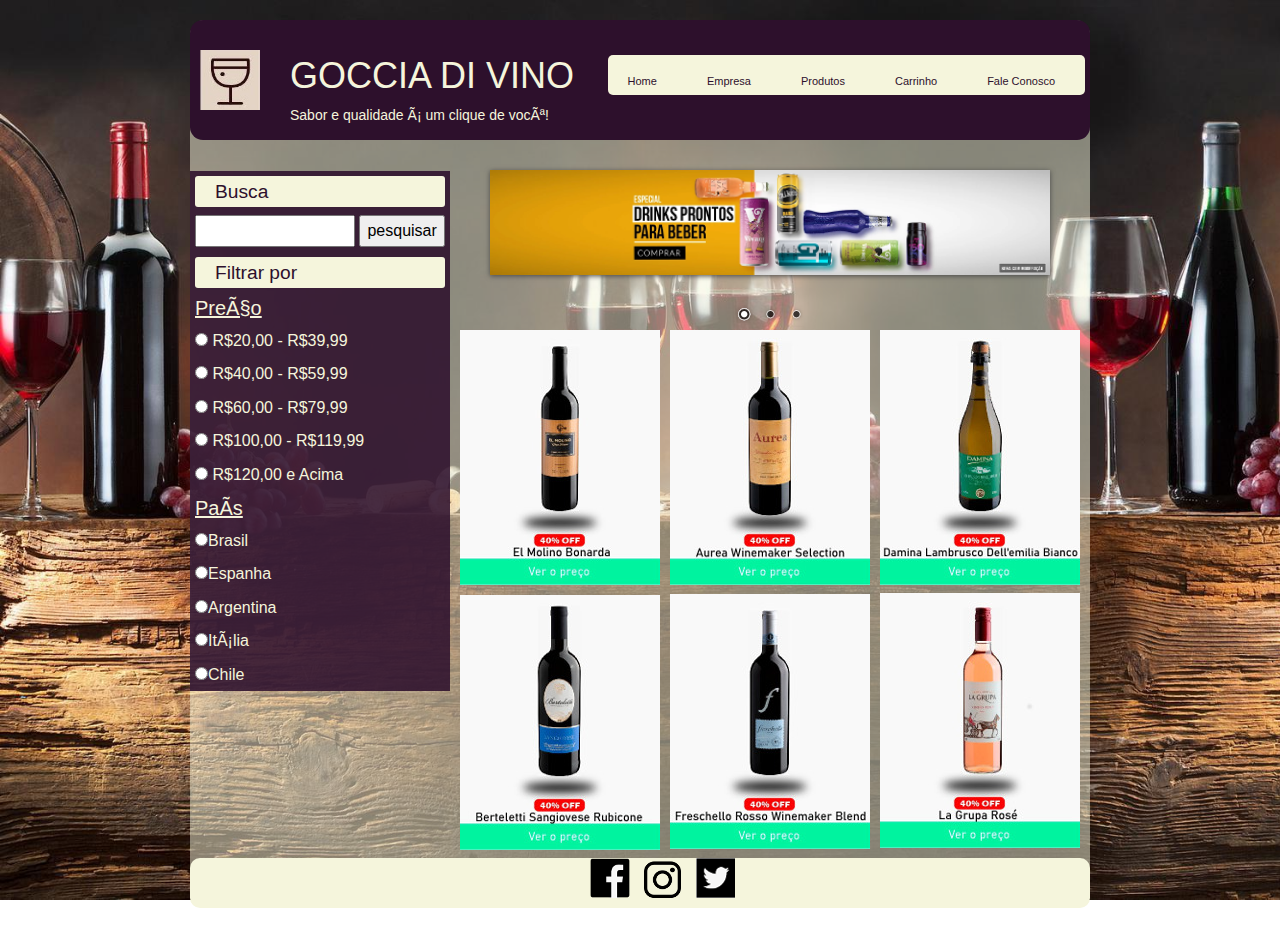
<file: espumante.html>
<!DOCTYPE html>
<html lang="pt-br">

<head>
    <title>GOCCIA DI VINO - Espumantes</title>
    <meta charset="UFT-8" />
    <meta http-equiv="Content-Type" content="public" />
    <meta name="description" content="Empresa de e-commerce voltada para o seguimento de bebidas, vinho" />
    <meta name="keywords" content=" Goccia Di Vino, empresa de e-commerce, bebidas, vinho" />
    <meta property="og:title" content="Bebidas, vinho" />
    <meta property="og:description" content="Bebidas, vinho. Principal objetivo a venda de produtos pela internet" />
    <meta property="og:type" content="website, e-commerce" />
    <meta property="og:url" content="" />
    <meta property="og:image" content="" />
    <meta property="og:site_name" content="Goccia Di Vino" />
    <meta property="og:locale" content="pt-br">
    <meta name="Robots" content="index, follow">
    <meta name="AUTHOR" content="Goccia di Vino">
    <meta name="COPYRIGHT" content="Goccia di Vino">
    <meta name="language" content="pt-br">
    <meta name="RATING" content="general">
    <meta name="viewport" content="width=device-width, initial-scale=1, shrink-to-fit=no">
    <!-- icone -->
    <link rel="icon" type="image/png" href="images/logosite4.jpg" sizes="32x32" />
    <!-- CSS -->
    <link rel="stylesheet" type="text/css" href="test.css" />
    <!-- CSS NIVO SLIDER -->
    <link rel="stylesheet" href="js/nivo-slider/nivo-slider.css" type="text/css" media="screen">
    <link rel="stylesheet" href="js/nivo-slider/themes/default/default.css">
    <link rel="stylesheet" href="bootstrap-4.5.0-dist/css/bootstrap.min.css">
    <!-- SCRIPT -->
    <script src="js/jquery-3.5.1.min.js"></script>
    <script src="js/nivo-slider/jquery.nivo.slider.js" type=text/javascript></script>
    <script src="js/nivo-slider/jquery.nivo.slider.pack.js" type="text/javascript"></script>
    <script src="bootstrap-4.5.0-dist/js/bootstrap.min.js"></script>
</head>

<body>
    <div id="wrapper">
        <header>
            <div id="logo">
                <a href="index.html"><img src="images/logosite4.jpg" alt=""></a>
                <h1><a href="index.html">GOCCIA DI VINO</a></h1>
                <p>Sabor e qualidade á um clique de você!</p>
            </div>
            <!-- end #logo -->
            <div id="menu">
                <ul>
                    <li class="first"><a href="index.html">Home</a></li>
                    <li><a href="#">Empresa</a></li>
                    <li><a href="#">Produtos</a>
                        <ul id="baixo">
                            <li><a href="tinto.html">Tinto</a></li>
                            <li><a href="suave.html">Suave</a></li>
                            <li><a href="branco.html">Branco</a></li>
                            <li><a href="rose.html">Rosé</a></li>
                            <li><a href="bordo.html">Bordô</a></li>
                            <li><a href="espumante.html">Espumantes</a></li>
                            <li><a href="doce.html">Doces</a></li>
                        </ul>
                    </li>
                    <li><a href="carrinho.html">Carrinho</a></li>
                    <li><a href="#">Fale Conosco</a></li>
                </ul>
            </div>
            <!-- end #menu -->
        </header>
        <!-- end #header -->
        <div id="page">
            <div id="content">

                <div id="propaganda">
                    <section>
                        <div class="slider-wrapper theme-default">
                            <div id="slider" class="nivo-slider">
                                <img src="images/prop.png">
                                <img src="images/prop2.png">
                                <img src="images/prop3.png">
                            </div>
                        </div>
                        <script type="text/javascript">
                            $(window).load(function() {
                                $('#slider').nivoSlider();
                            });

                        </script>
                    </section>
                </div>

                <a href="index.html">
                    <div class="produtos1"></div>
                </a>
                <a href="index.html">
                    <div class="produtos2"></div>
                </a>
                <a href="index.html">
                    <div class="produtos3"></div>
                </a>
                <a href="index.html">
                    <div class="produtos4"></div>
                </a>
                <a href="index.html">
                    <div class="produtos5"></div>
                </a>
                <a href="index.html">
                    <div class="produtos6"></div>
                </a>

            </div>
            <!-- end #content -->
            <div id="sidebar">
                <div id="sidebar-content">
                    <ul>
                        <li id="search">
                            <h2>
                                Busca
                            </h2>
                            <form method="get" action="">
                                <fieldset>
                                    <input type="text" id="s" name="s" value="" />
                                    <input type="submit" id="x" value="pesquisar" />
                                </fieldset>
                            </form>
                        </li>
                        <li>
                            <h2>Filtrar por</h2>

                            <h5>Preço</h5>
                            <label for="opcao">
                                <input id="opcao" type="radio" name="opcao"> R$20,00 - R$39,99
                            </label><br>
                            <label for="opcao">
                                <input id="opcao" type="radio" name="opcao"> R$40,00 - R$59,99
                            </label><br>
                            <label for="opcao">
                                <input id="opcao" type="radio" name="opcao"> R$60,00 - R$79,99
                            </label><br>
                            <label for="opcao">
                                <input id="opcao" type="radio" name="opcao"> R$100,00 - R$119,99
                            </label><br>
                            <label for="opcao">
                                <input id="opcao" type="radio" name="opcao"> R$120,00 e Acima
                            </label><br>

                            <h5>País</h5>
                                <label for="opcao">
                                    <input id="opcao" type="radio" name="opcao">Brasil
                                </label><br>
                                <label for="opcao">
                                    <input id="opcao" type="radio" name="opcao">Espanha
                                </label><br>
                                <label for="opcao">
                                    <input id="opcao" type="radio" name="opcao">Argentina
                                </label><br>
                                <label for="opcao">
                                    <input id="opcao" type="radio" name="opcao">Itália
                                </label><br>
                                <label for="opcao">
                                    <input id="opcao" type="radio" name="opcao">Chile
                                </label><br>
                        </li>
                    </ul>
                </div>
            </div>
            <!-- end #sidebar -->
        </div>
        <!-- end #page -->
        <footer>
            <a class="face" href="https://www.instagram.com/gocciadivino_/" target="_blank"><img src="images/face.png"></a>

            <a class="insta" href="https://www.instagram.com/gocciadivino_/" target="_blank"><img src="images/insta.png"></a>
            <a class="tt" href="https://www.instagram.com/gocciadivino_/" target="_blank"><img src="images/twitter.png"></a>
        </footer>
        <!-- end #footer -->
    </div>
</body>

</html>
</file>
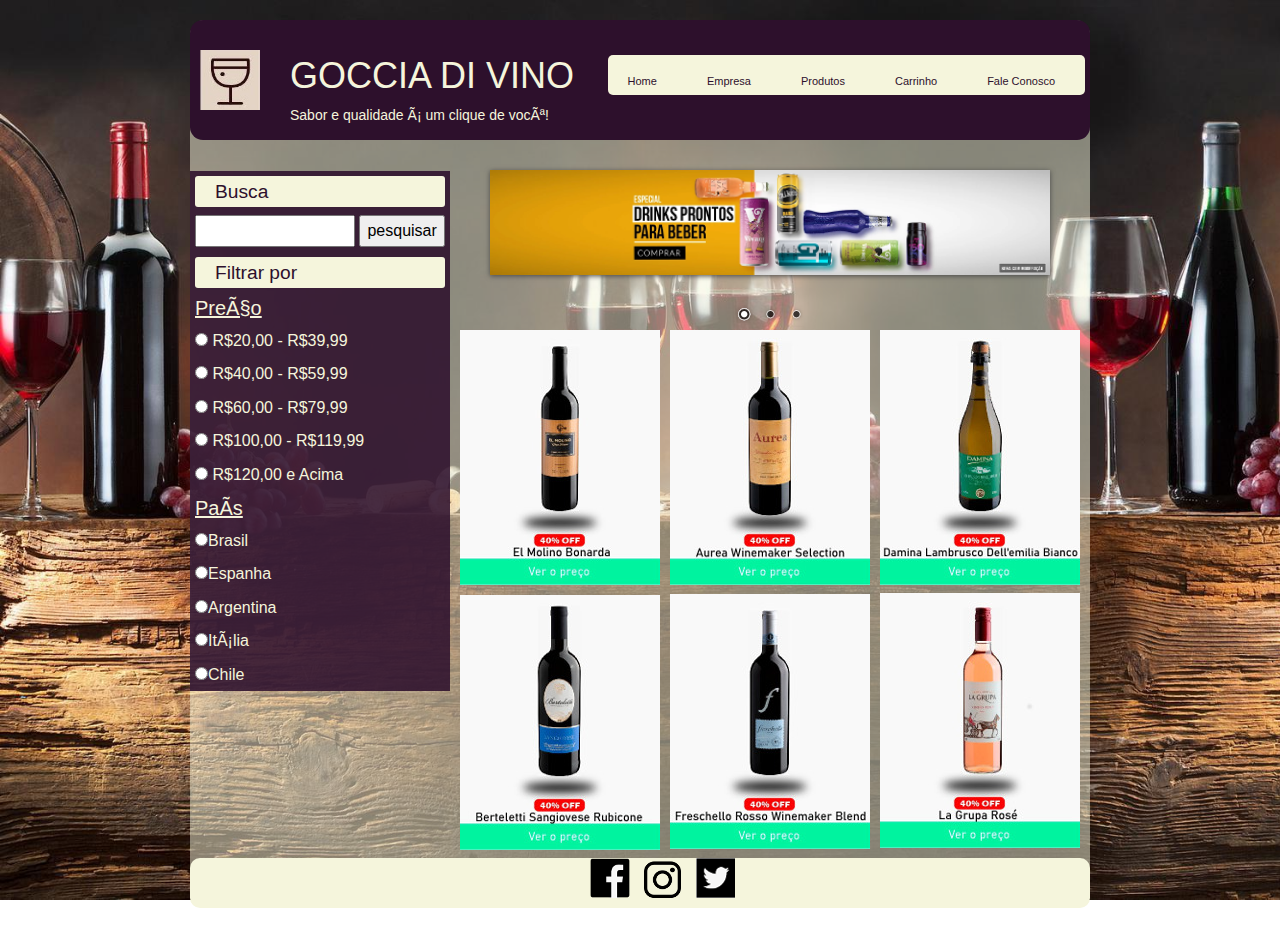
<file: rose.html>
<!DOCTYPE html>
<html lang="pt-br">

<head>
    <title>GOCCIA DI VINO - Rosé</title>
    <meta charset="UFT-8" />
    <meta http-equiv="Content-Type" content="public" />
    <meta name="description" content="Empresa de e-commerce voltada para o seguimento de bebidas, vinho" />
    <meta name="keywords" content=" Goccia Di Vino, empresa de e-commerce, bebidas, vinho" />
    <meta property="og:title" content="Bebidas, vinho" />
    <meta property="og:description" content="Bebidas, vinho. Principal objetivo a venda de produtos pela internet" />
    <meta property="og:type" content="website, e-commerce" />
    <meta property="og:url" content="" />
    <meta property="og:image" content="" />
    <meta property="og:site_name" content="Goccia Di Vino" />
    <meta property="og:locale" content="pt-br">
    <meta name="Robots" content="index, follow">
    <meta name="AUTHOR" content="Goccia di Vino">
    <meta name="COPYRIGHT" content="Goccia di Vino">
    <meta name="language" content="pt-br">
    <meta name="RATING" content="general">
    <meta name="viewport" content="width=device-width, initial-scale=1, shrink-to-fit=no">
    <!-- icone -->
    <link rel="icon" type="image/png" href="images/logosite4.jpg" sizes="32x32" />
    <!-- CSS -->
    <link rel="stylesheet" type="text/css" href="test.css" />
    <!-- CSS NIVO SLIDER -->
    <link rel="stylesheet" href="js/nivo-slider/nivo-slider.css" type="text/css" media="screen">
    <link rel="stylesheet" href="js/nivo-slider/themes/default/default.css">
    <link rel="stylesheet" href="bootstrap-4.5.0-dist/css/bootstrap.min.css">
    <!-- SCRIPT -->
    <script src="js/jquery-3.5.1.min.js"></script>
    <script src="js/nivo-slider/jquery.nivo.slider.js" type=text/javascript></script>
    <script src="js/nivo-slider/jquery.nivo.slider.pack.js" type="text/javascript"></script>
    <script src="bootstrap-4.5.0-dist/js/bootstrap.min.js"></script>
</head>

<body>
    <div id="wrapper">
        <header>
            <div id="logo">
                <a href="index.html"><img src="images/logosite4.jpg" alt=""></a>
                <h1><a href="index.html">GOCCIA DI VINO</a></h1>
                <p>Sabor e qualidade á um clique de você!</p>
            </div>
            <!-- end #logo -->
            <div id="menu">
                <ul>
                    <li class="first"><a href="index.html">Home</a></li>
                    <li><a href="#">Empresa</a></li>
                    <li><a href="#">Produtos</a>
                        <ul id="baixo">
                            <li><a href="tinto.html">Tinto</a></li>
                            <li><a href="suave.html">Suave</a></li>
                            <li><a href="branco.html">Branco</a></li>
                            <li><a href="rose.html">Rosé</a></li>
                            <li><a href="bordo.html">Bordô</a></li>
                            <li><a href="espumante.html">Espumantes</a></li>
                            <li><a href="doce.html">Doces</a></li>
                        </ul>
                    </li>
                    <li><a href="carrinho.html">Carrinho</a></li>
                    <li><a href="#">Fale Conosco</a></li>
                </ul>
            </div>
            <!-- end #menu -->
        </header>
        <!-- end #header -->
        <div id="page">
            <div id="content">

                <div id="propaganda">
                    <section>
                        <div class="slider-wrapper theme-default">
                            <div id="slider" class="nivo-slider">
                                <img src="images/prop.png">
                                <img src="images/prop2.png">
                                <img src="images/prop3.png">
                            </div>
                        </div>
                        <script type="text/javascript">
                            $(window).load(function() {
                                $('#slider').nivoSlider();
                            });

                        </script>
                    </section>
                </div>

                <a href="index.html">
                    <div class="produtos1"></div>
                </a>
                <a href="index.html">
                    <div class="produtos2"></div>
                </a>
                <a href="index.html">
                    <div class="produtos3"></div>
                </a>
                <a href="index.html">
                    <div class="produtos4"></div>
                </a>
                <a href="index.html">
                    <div class="produtos5"></div>
                </a>
                <a href="index.html">
                    <div class="produtos6"></div>
                </a>

            </div>
            <!-- end #content -->
            <div id="sidebar">
                <div id="sidebar-content">
                    <ul>
                        <li id="search">
                            <h2>
                                Busca
                            </h2>
                            <form method="get" action="">
                                <fieldset>
                                    <input type="text" id="s" name="s" value="" />
                                    <input type="submit" id="x" value="pesquisar" />
                                </fieldset>
                            </form>
                        </li>
                        <li>
                            <h2>Filtrar por</h2>

                            <h5>Preço</h5>
                            <label for="opcao">
                                <input id="opcao" type="radio" name="opcao"> R$20,00 - R$39,99
                            </label><br>
                            <label for="opcao">
                                <input id="opcao" type="radio" name="opcao"> R$40,00 - R$59,99
                            </label><br>
                            <label for="opcao">
                                <input id="opcao" type="radio" name="opcao"> R$60,00 - R$79,99
                            </label><br>
                            <label for="opcao">
                                <input id="opcao" type="radio" name="opcao"> R$100,00 - R$119,99
                            </label><br>
                            <label for="opcao">
                                <input id="opcao" type="radio" name="opcao"> R$120,00 e Acima
                            </label><br>

                            <h5>País</h5>
                                <label for="opcao">
                                    <input id="opcao" type="radio" name="opcao">Brasil
                                </label><br>
                                <label for="opcao">
                                    <input id="opcao" type="radio" name="opcao">Espanha
                                </label><br>
                                <label for="opcao">
                                    <input id="opcao" type="radio" name="opcao">Argentina
                                </label><br>
                                <label for="opcao">
                                    <input id="opcao" type="radio" name="opcao">Itália
                                </label><br>
                                <label for="opcao">
                                    <input id="opcao" type="radio" name="opcao">Chile
                                </label><br>
                        </li>
                    </ul>
                </div>
            </div>
            <!-- end #sidebar -->
        </div>
        <!-- end #page -->
        <footer>
            <a class="face" href="https://www.instagram.com/gocciadivino_/" target="_blank"><img src="images/face.png"></a>

            <a class="insta" href="https://www.instagram.com/gocciadivino_/" target="_blank"><img src="images/insta.png"></a>
            <a class="tt" href="https://www.instagram.com/gocciadivino_/" target="_blank"><img src="images/twitter.png"></a>
        </footer>
        <!-- end #footer -->
    </div>
</body>

</html>
</file>
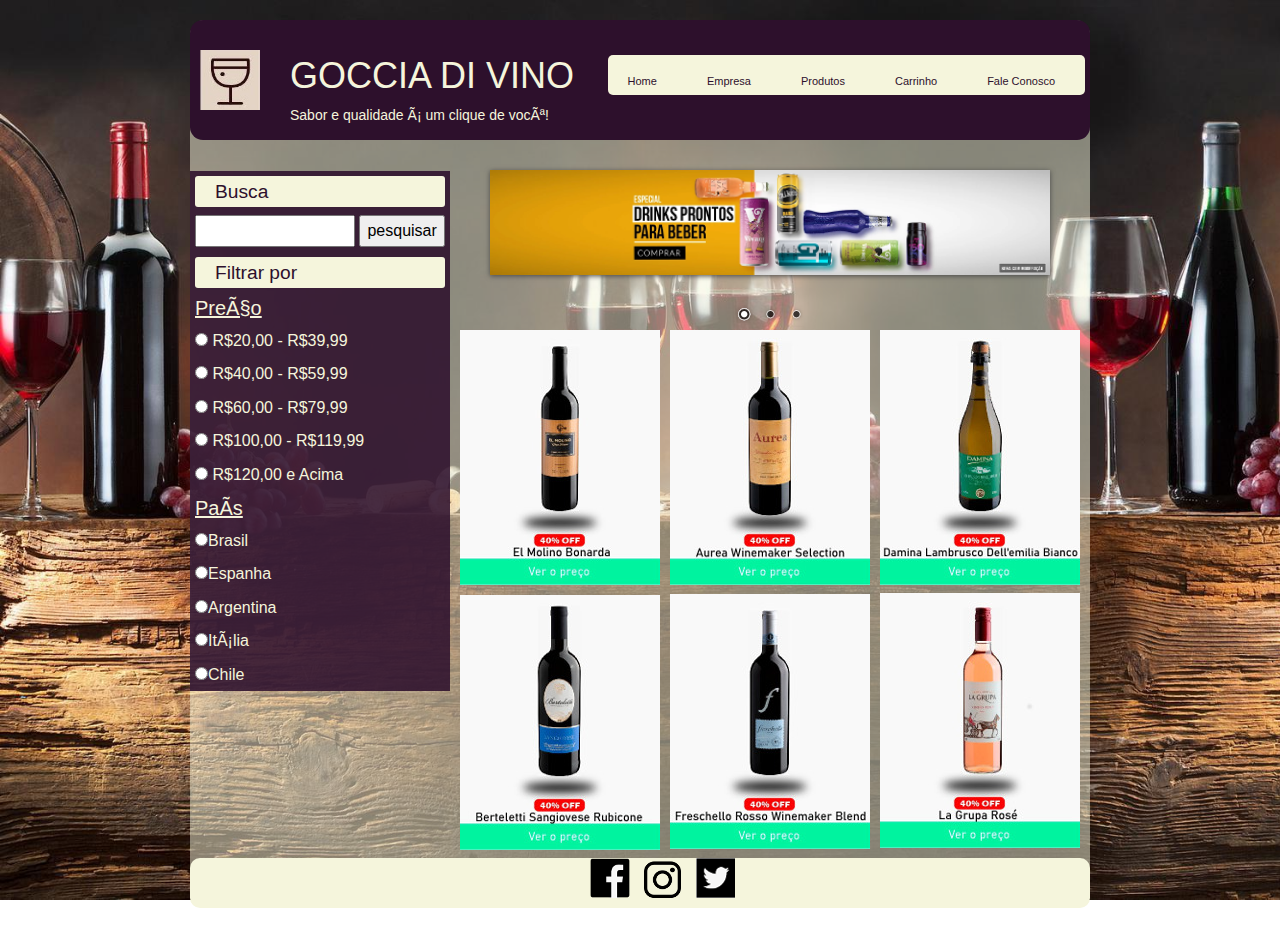
<file: suave.html>
<!DOCTYPE html>
<html lang="pt-br">

<head>
    <title>GOCCIA DI VINO - Suave</title>
    <meta charset="UFT-8" />
    <meta http-equiv="Content-Type" content="public" />
    <meta name="description" content="Empresa de e-commerce voltada para o seguimento de bebidas, vinho" />
    <meta name="keywords" content=" Goccia Di Vino, empresa de e-commerce, bebidas, vinho" />
    <meta property="og:title" content="Bebidas, vinho" />
    <meta property="og:description" content="Bebidas, vinho. Principal objetivo a venda de produtos pela internet" />
    <meta property="og:type" content="website, e-commerce" />
    <meta property="og:url" content="" />
    <meta property="og:image" content="" />
    <meta property="og:site_name" content="Goccia Di Vino" />
    <meta property="og:locale" content="pt-br">
    <meta name="Robots" content="index, follow">
    <meta name="AUTHOR" content="Goccia di Vino">
    <meta name="COPYRIGHT" content="Goccia di Vino">
    <meta name="language" content="pt-br">
    <meta name="RATING" content="general">
    <meta name="viewport" content="width=device-width, initial-scale=1, shrink-to-fit=no">
    <!-- icone -->
    <link rel="icon" type="image/png" href="images/logosite4.jpg" sizes="32x32" />
    <!-- CSS -->
    <link rel="stylesheet" type="text/css" href="test.css" />
    <!-- CSS NIVO SLIDER -->
    <link rel="stylesheet" href="js/nivo-slider/nivo-slider.css" type="text/css" media="screen">
    <link rel="stylesheet" href="js/nivo-slider/themes/default/default.css">
    <link rel="stylesheet" href="bootstrap-4.5.0-dist/css/bootstrap.min.css">
    <!-- SCRIPT -->
    <script src="js/jquery-3.5.1.min.js"></script>
    <script src="js/nivo-slider/jquery.nivo.slider.js" type=text/javascript></script>
    <script src="js/nivo-slider/jquery.nivo.slider.pack.js" type="text/javascript"></script>
    <script src="bootstrap-4.5.0-dist/js/bootstrap.min.js"></script>
</head>

<body>
    <div id="wrapper">
        <header>
            <div id="logo">
                <a href="index.html"><img src="images/logosite4.jpg" alt=""></a>
                <h1><a href="index.html">GOCCIA DI VINO</a></h1>
                <p>Sabor e qualidade á um clique de você!</p>
            </div>
            <!-- end #logo -->
            <div id="menu">
                <ul>
                    <li class="first"><a href="index.html">Home</a></li>
                    <li><a href="#">Empresa</a></li>
                    <li><a href="#">Produtos</a>
                        <ul id="baixo">
                            <li><a href="tinto.html">Tinto</a></li>
                            <li><a href="suave.html">Suave</a></li>
                            <li><a href="branco.html">Branco</a></li>
                            <li><a href="rose.html">Rosé</a></li>
                            <li><a href="bordo.html">Bordô</a></li>
                            <li><a href="espumante.html">Espumantes</a></li>
                            <li><a href="doce.html">Doces</a></li>
                        </ul>
                    </li>
                    <li><a href="carrinho.html">Carrinho</a></li>
                    <li><a href="#">Fale Conosco</a></li>
                </ul>
            </div>
            <!-- end #menu -->
        </header>
        <!-- end #header -->
        <div id="page">
            <div id="content">

                <div id="propaganda">
                    <section>
                        <div class="slider-wrapper theme-default">
                            <div id="slider" class="nivo-slider">
                                <img src="images/prop.png">
                                <img src="images/prop2.png">
                                <img src="images/prop3.png">
                            </div>
                        </div>
                        <script type="text/javascript">
                            $(window).load(function() {
                                $('#slider').nivoSlider();
                            });

                        </script>
                    </section>
                </div>

                <a href="index.html">
                    <div class="produtos1"></div>
                </a>
                <a href="index.html">
                    <div class="produtos2"></div>
                </a>
                <a href="index.html">
                    <div class="produtos3"></div>
                </a>
                <a href="index.html">
                    <div class="produtos4"></div>
                </a>
                <a href="index.html">
                    <div class="produtos5"></div>
                </a>
                <a href="index.html">
                    <div class="produtos6"></div>
                </a>

            </div>
            <!-- end #content -->
            <div id="sidebar">
                <div id="sidebar-content">
                    <ul>
                        <li id="search">
                            <h2>
                                Busca
                            </h2>
                            <form method="get" action="">
                                <fieldset>
                                    <input type="text" id="s" name="s" value="" />
                                    <input type="submit" id="x" value="pesquisar" />
                                </fieldset>
                            </form>
                        </li>
                        <li>
                            <h2>Filtrar por</h2>

                            <h5>Preço</h5>
                            <label for="opcao">
                                <input id="opcao" type="radio" name="opcao"> R$20,00 - R$39,99
                            </label><br>
                            <label for="opcao">
                                <input id="opcao" type="radio" name="opcao"> R$40,00 - R$59,99
                            </label><br>
                            <label for="opcao">
                                <input id="opcao" type="radio" name="opcao"> R$60,00 - R$79,99
                            </label><br>
                            <label for="opcao">
                                <input id="opcao" type="radio" name="opcao"> R$100,00 - R$119,99
                            </label><br>
                            <label for="opcao">
                                <input id="opcao" type="radio" name="opcao"> R$120,00 e Acima
                            </label><br>

                            <h5>País</h5>
                                <label for="opcao">
                                    <input id="opcao" type="radio" name="opcao">Brasil
                                </label><br>
                                <label for="opcao">
                                    <input id="opcao" type="radio" name="opcao">Espanha
                                </label><br>
                                <label for="opcao">
                                    <input id="opcao" type="radio" name="opcao">Argentina
                                </label><br>
                                <label for="opcao">
                                    <input id="opcao" type="radio" name="opcao">Itália
                                </label><br>
                                <label for="opcao">
                                    <input id="opcao" type="radio" name="opcao">Chile
                                </label><br>
                        </li>
                    </ul>
                </div>
            </div>
            <!-- end #sidebar -->
        </div>
        <!-- end #page -->
        <footer>
            <a class="face" href="https://www.instagram.com/gocciadivino_/" target="_blank"><img src="images/face.png"></a>

            <a class="insta" href="https://www.instagram.com/gocciadivino_/" target="_blank"><img src="images/insta.png"></a>
            <a class="tt" href="https://www.instagram.com/gocciadivino_/" target="_blank"><img src="images/twitter.png"></a>
        </footer>
        <!-- end #footer -->
    </div>
</body>

</html>
</file>
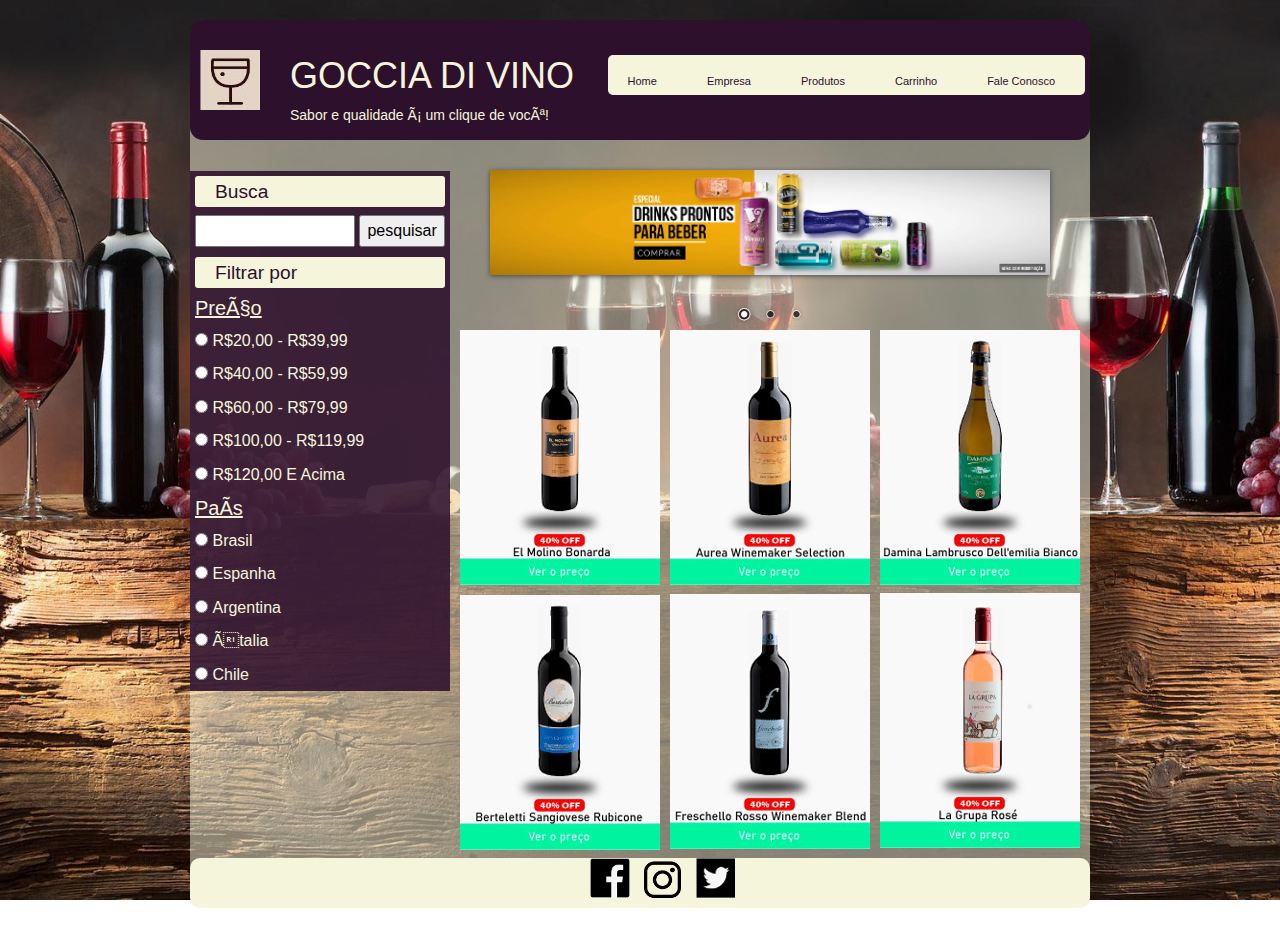
<file: test.html>
<!DOCTYPE html>
<html lang="pt-br">

<head>
    <title>GOCCIA DI VINO - Tinto</title>
    <meta charset="UFT-8" />
    <meta http-equiv="Content-Type" content="public" />
    <meta name="description" content="Empresa de e-commerce voltada para o seguimento de bebidas, vinho" />
    <meta name="keywords" content=" Goccia Di Vino, empresa de e-commerce, bebidas, vinho" />
    <meta property="og:title" content="Bebidas, vinho" />
    <meta property="og:description" content="Bebidas, vinho. Principal objetivo a venda de produtos pela internet" />
    <meta property="og:type" content="website, e-commerce" />
    <meta property="og:url" content="" />
    <meta property="og:image" content="" />
    <meta property="og:site_name" content="Goccia Di Vino" />
    <meta property="og:locale" content="pt-br">
    <meta name="Robots" content="index, follow">
    <meta name="AUTHOR" content="Goccia di Vino">
    <meta name="COPYRIGHT" content="Goccia di Vino">
    <meta name="language" content="pt-br">
    <meta name="RATING" content="general">
    <meta name="viewport" content="width=device-width, initial-scale=1, shrink-to-fit=no">
    <!-- icone -->
    <link rel="icon" type="image/png" href="images/logosite4.jpg" sizes="32x32" />
    <!-- CSS -->
    <link rel="stylesheet" type="text/css" href="test.css" />
    <!-- CSS NIVO SLIDER -->
    <link rel="stylesheet" href="js/nivo-slider/nivo-slider.css" type="text/css" media="screen">
    <link rel="stylesheet" href="js/nivo-slider/themes/default/default.css">
    <link rel="stylesheet" href="bootstrap-4.5.0-dist/css/bootstrap.min.css">
    <!-- SCRIPT -->
    <script src="js/jquery-3.5.1.min.js"></script>
    <script src="js/nivo-slider/jquery.nivo.slider.js" type=text/javascript></script>
    <script src="js/nivo-slider/jquery.nivo.slider.pack.js" type="text/javascript"></script>
    <script src="bootstrap-4.5.0-dist/js/bootstrap.min.js"></script>
</head>

<body>
    <div id="wrapper">
        <header>
            <div id="logo">
                <a href="index.html"><img src="images/logosite4.jpg" alt=""></a>
                <h1><a href="index.html">GOCCIA DI VINO</a></h1>
                <p>Sabor e qualidade á um clique de você!</p>
            </div>
            <!-- end #logo -->
            <div id="menu">
                <ul>
                    <li class="first"><a href="index.html">Home</a></li>
                    <li><a href="#">Empresa</a></li>
                    <li><a href="#">Produtos</a>
                        <ul id="baixo">
                            <li><a href="tinto.html">Tinto</a></li>
                            <li><a href="suave.html">Suave</a></li>
                            <li><a href="branco.html">Branco</a></li>
                            <li><a href="rose.html">Rosé</a></li>
                            <li><a href="bordo.html">Bordô</a></li>
                            <li><a href="espumante.html">Espumantes</a></li>
                            <li><a href="doce.html">Doces</a></li>
                        </ul>
                    </li>
                    <li><a href="carrinho.html">Carrinho</a></li>
                    <li><a href="#">Fale Conosco</a></li>
                </ul>
            </div>
            <!-- end #menu -->
        </header>
        <!-- end #header -->
        <div id="page">
            <div id="content">

                <div id="propaganda">
                    <section>
                        <div class="slider-wrapper theme-default">
                            <div id="slider" class="nivo-slider">
                                <img src="images/prop.png">
                                <img src="images/prop2.png">
                                <img src="images/prop3.png">
                            </div>
                        </div>
                        <script type="text/javascript">
                            $(window).load(function() {
                                $('#slider').nivoSlider();
                            });
                        </script>
                    </section>
                </div>

                <a href="index.html">
                    <div class="produtos1"></div>
                </a>
                <a href="index.html">
                    <div class="produtos2"></div>
                </a>
                <a href="index.html">
                    <div class="produtos3"></div>
                </a>
                <a href="index.html">
                    <div class="produtos4"></div>
                </a>
                <a href="index.html">
                    <div class="produtos5"></div>
                </a>
                <a href="index.html">
                    <div class="produtos6"></div>
                </a>

            </div>
            <!-- end #content -->
            <div id="sidebar">
                <div id="sidebar-content">
                    <ul>
                        <li id="search">
                            <h2>
                                Busca
                            </h2>
                            <form method="get" action="">
                                <fieldset>
                                    <input type="text" id="s" name="s" value="" />
                                    <input type="submit" id="x" value="pesquisar" />
                                </fieldset>
                            </form>
                        </li>
                        <li>
                            <h2>Filtrar por</h2>

                            <h5>Preço</h5>

                            <input type="radio"> <label>R$20,00 - R$39,99</label><br>
                            <input type="radio"> <label>R$40,00 - R$59,99</label><br>
                            <input type="radio"> <label>R$60,00 - R$79,99</label><br>
                            <input type="radio"> <label>R$100,00 - R$119,99</label><br>
                            <input type="radio"> <label>R$120,00 E Acima</label><br>

                            <h5>País</h5>
                            <input type="radio"> <label>Brasil</label><br>
                            <input type="radio"> <label>Espanha</label><br>
                            <input type="radio"> <label>Argentina</label><br>
                            <input type="radio"> <label>Ítalia</label><br>
                            <input type="radio"> <label>Chile</label><br>
                        </li>
                    </ul>
                </div>
            </div>
            <!-- end #sidebar -->
        </div>
        <!-- end #page -->
        <footer>
            <a class="face" href="https://www.instagram.com/gocciadivino_/" target="_blank"><img src="images/face.png"></a>

            <a class="insta" href="https://www.instagram.com/gocciadivino_/" target="_blank"><img src="images/insta.png"></a>
            <a class="tt" href="https://www.instagram.com/gocciadivino_/" target="_blank"><img src="images/twitter.png"></a>
        </footer>
        <!-- end #footer -->
    </div>
</body></html>
</file>
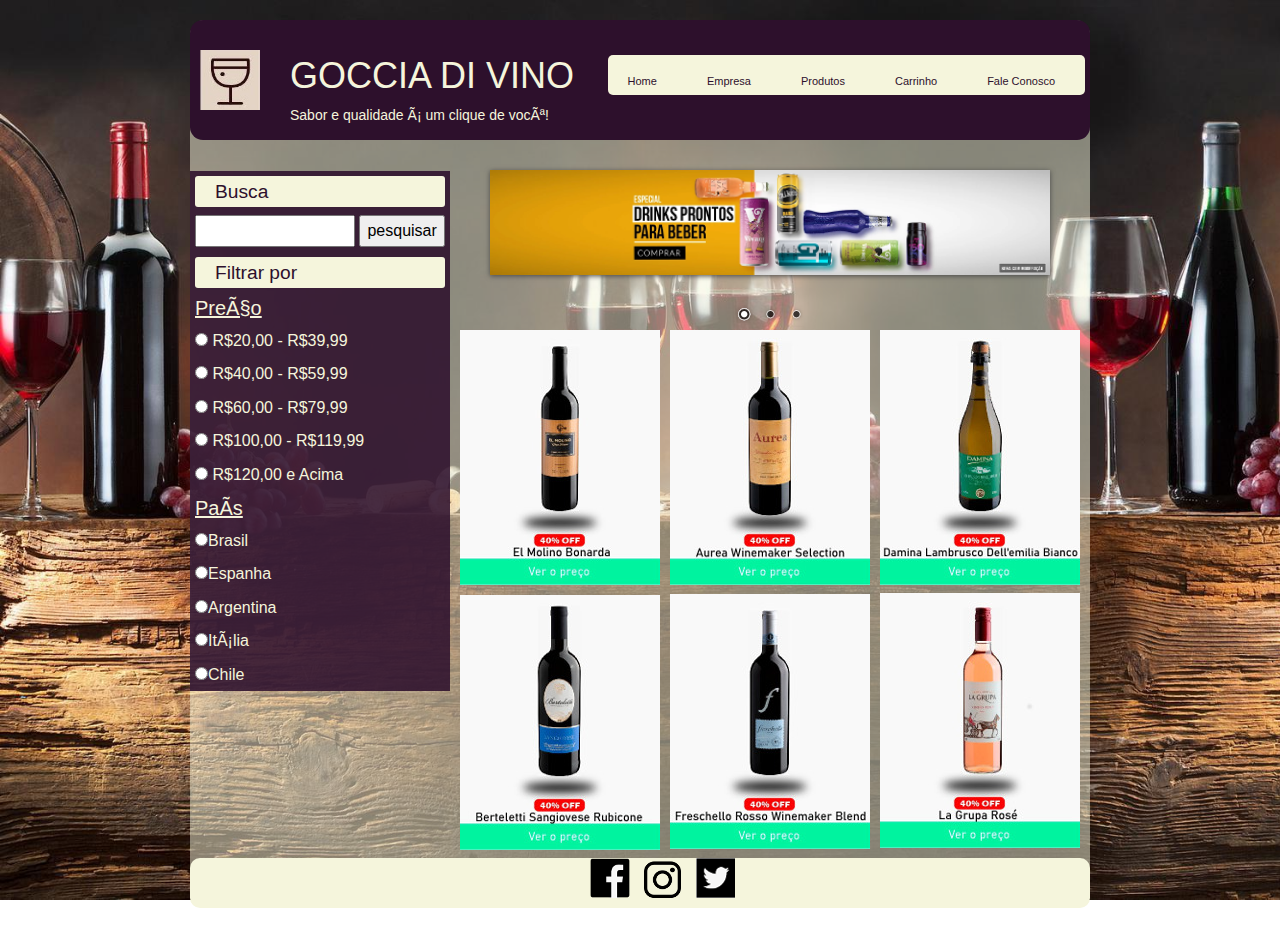
<file: tinto.html>
<!DOCTYPE html>
<html lang="pt-br">

<head>
    <title>GOCCIA DI VINO - Tinto</title>
    <meta charset="UFT-8" />
    <meta http-equiv="Content-Type" content="public" />
    <meta name="description" content="Empresa de e-commerce voltada para o seguimento de bebidas, vinho" />
    <meta name="keywords" content=" Goccia Di Vino, empresa de e-commerce, bebidas, vinho" />
    <meta property="og:title" content="Bebidas, vinho" />
    <meta property="og:description" content="Bebidas, vinho. Principal objetivo a venda de produtos pela internet" />
    <meta property="og:type" content="website, e-commerce" />
    <meta property="og:url" content="" />
    <meta property="og:image" content="" />
    <meta property="og:site_name" content="Goccia Di Vino" />
    <meta property="og:locale" content="pt-br">
    <meta name="Robots" content="index, follow">
    <meta name="AUTHOR" content="Goccia di Vino">
    <meta name="COPYRIGHT" content="Goccia di Vino">
    <meta name="language" content="pt-br">
    <meta name="RATING" content="general">
    <meta name="viewport" content="width=device-width, initial-scale=1, shrink-to-fit=no">
    <!-- icone -->
    <link rel="icon" type="image/png" href="images/logosite4.jpg" sizes="32x32" />
    <!-- CSS -->
    <link rel="stylesheet" type="text/css" href="test.css" />
    <!-- CSS NIVO SLIDER -->
    <link rel="stylesheet" href="js/nivo-slider/nivo-slider.css" type="text/css" media="screen">
    <link rel="stylesheet" href="js/nivo-slider/themes/default/default.css">
    <link rel="stylesheet" href="bootstrap-4.5.0-dist/css/bootstrap.min.css">
    <!-- SCRIPT -->
    <script src="js/jquery-3.5.1.min.js"></script>
    <script src="js/nivo-slider/jquery.nivo.slider.js" type=text/javascript></script>
    <script src="js/nivo-slider/jquery.nivo.slider.pack.js" type="text/javascript"></script>
    <script src="bootstrap-4.5.0-dist/js/bootstrap.min.js"></script>
</head>

<body>
    <div id="wrapper">
        <header>
            <div id="logo">
                <a href="index.html"><img src="images/logosite4.jpg" alt=""></a>
                <h1><a href="index.html">GOCCIA DI VINO</a></h1>
                <p>Sabor e qualidade á um clique de você!</p>
            </div>
            <!-- end #logo -->
            <div id="menu">
                <ul>
                    <li class="first"><a href="index.html">Home</a></li>
                    <li><a href="#">Empresa</a></li>
                    <li><a href="#">Produtos</a>
                        <ul id="baixo">
                            <li><a href="tinto.html">Tinto</a></li>
                            <li><a href="suave.html">Suave</a></li>
                            <li><a href="branco.html">Branco</a></li>
                            <li><a href="rose.html">Rosé</a></li>
                            <li><a href="bordo.html">Bordô</a></li>
                            <li><a href="espumante.html">Espumantes</a></li>
                            <li><a href="doce.html">Doces</a></li>
                        </ul>
                    </li>
                    <li><a href="carrinho.html">Carrinho</a></li>
                    <li><a href="#">Fale Conosco</a></li>
                </ul>
            </div>
            <!-- end #menu -->
        </header>
        <!-- end #header -->
        <div id="page">
            <div id="content">

                <div id="propaganda">
                    <section>
                        <div class="slider-wrapper theme-default">
                            <div id="slider" class="nivo-slider">
                                <img src="images/prop.png">
                                <img src="images/prop2.png">
                                <img src="images/prop3.png">
                            </div>
                        </div>
                        <script type="text/javascript">
                            $(window).load(function() {
                                $('#slider').nivoSlider();
                            });

                        </script>
                    </section>
                </div>

                <a href="index.html">
                    <div class="produtos1"></div>
                </a>
                <a href="index.html">
                    <div class="produtos2"></div>
                </a>
                <a href="index.html">
                    <div class="produtos3"></div>
                </a>
                <a href="index.html">
                    <div class="produtos4"></div>
                </a>
                <a href="index.html">
                    <div class="produtos5"></div>
                </a>
                <a href="index.html">
                    <div class="produtos6"></div>
                </a>

            </div>
            <!-- end #content -->
            <div id="sidebar">
                <div id="sidebar-content">
                    <ul>
                        <li id="search">
                            <h2>
                                Busca
                            </h2>
                            <form method="get" action="">
                                <fieldset>
                                    <input type="text" id="s" name="s" value="" />
                                    <input type="submit" id="x" value="pesquisar" />
                                </fieldset>
                            </form>
                        </li>
                        <li>
                            <h2>Filtrar por</h2>

                            <h5>Preço</h5>
                            <label for="opcao">
                                <input id="opcao" type="radio" name="opcao"> R$20,00 - R$39,99
                            </label><br>
                            <label for="opcao">
                                <input id="opcao" type="radio" name="opcao"> R$40,00 - R$59,99
                            </label><br>
                            <label for="opcao">
                                <input id="opcao" type="radio" name="opcao"> R$60,00 - R$79,99
                            </label><br>
                            <label for="opcao">
                                <input id="opcao" type="radio" name="opcao"> R$100,00 - R$119,99
                            </label><br>
                            <label for="opcao">
                                <input id="opcao" type="radio" name="opcao"> R$120,00 e Acima
                            </label><br>

                            <h5>País</h5>
                                <label for="opcao">
                                    <input id="opcao" type="radio" name="opcao">Brasil
                                </label><br>
                                <label for="opcao">
                                    <input id="opcao" type="radio" name="opcao">Espanha
                                </label><br>
                                <label for="opcao">
                                    <input id="opcao" type="radio" name="opcao">Argentina
                                </label><br>
                                <label for="opcao">
                                    <input id="opcao" type="radio" name="opcao">Itália
                                </label><br>
                                <label for="opcao">
                                    <input id="opcao" type="radio" name="opcao">Chile
                                </label><br>
                        </li>
                    </ul>
                </div>
            </div>
            <!-- end #sidebar -->
        </div>
        <!-- end #page -->
        <footer>
            <a class="face" href="https://www.instagram.com/gocciadivino_/" target="_blank"><img src="images/face.png"></a>

            <a class="insta" href="https://www.instagram.com/gocciadivino_/" target="_blank"><img src="images/insta.png"></a>
            <a class="tt" href="https://www.instagram.com/gocciadivino_/" target="_blank"><img src="images/twitter.png"></a>
        </footer>
        <!-- end #footer -->
    </div>
</body>

</html>
</file>
<file: style.css>
body {
    margin: 0px;
    padding: 0px;
    background-color: rgba(229, 223, 223, 0.1);
    background-image: url(images/wine2.jpg);
    background-repeat: repeat-x;
    background-position: left top;
    background-attachment: fixed;
    background-size: cover;
    font-size: 11px;
    font-family: arial, sans-serif;
    color: #212121;
}

h1,
h2,
h3 {
    margin-top: 0px;
}

h1 {
    font-size: 2.5em;
}

h2 {
    font-size: 2.3em;
}

h3 {
    font-size: 1.4em;
}

p,
ol,
ul {
    margin-bottom: 1.8em;
    line-height: 160%;
}

a {
    color: #f5f5dc;
}

a:hover {
    text-decoration: none;
    color: #f5f5dc;
    font-weight: bold;
}


/* wrapper */

#wrapper {
    width: 900px;
    height: auto;
    margin: 20px auto 20px auto;
    background-color: rgba(245, 245, 220, 0.5);
    border-radius: 15px;
}


/* Header */

header {
    width: 900px;
    height: 120px;
    background-color: #2d102c;
    border-radius: 13px;
}

header a {
    text-decoration: none;
    color: #f5f5dc;
}


/* Logo*/

#logo {
    float: left;
    width: 400px;
}

#logo h1,
#logo p {
    margin: 10px;
    line-height: normal;
    font-weight: normal;
    color: #f5f5dc;
}

#logo h1 {
    padding: 25px 0px 0px 60px;
    font-size: 36px;

}

#logo a {
    text-decoration: none;
}

#logo a:hover {
    color: #f5f5dc;
}

#logo p {
    font-size: 14px;
}

#logo img {
    width: 100px;
    height: 100px;
    float: left;
    padding: 10px 30px 30px 10px;
    margin-top: 5%;
}


/* Menu */

#menu {
    float: right;
    background: #f5f5dc;
    border-top: 0px solid;
    border-radius: 5px;
    margin: 35px 5px 0 0;
    box-sizing: border-box;
}

#menu a {
    text-decoration: none;
    color: #2d102c;
    font-size: 11px;
    display: block;
    width: auto;
    height: 30px;
    padding: 10px 30px 0px 20px;
}

#menu a:hover {
    text-decoration: none;
    color: #2d102c;
    font-weight: bold;
}

#menu ul {
    margin: 0px 0 0 0;
    padding: 10px 0px 0px 0px;
    list-style: none;
    line-height: normal;
}

#menu ul li {
    position: relative;
    text-align: center;
    margin-top: auto;
    margin-left: 0px;
}

#menu ul ul {
    position: absolute;
    left: -20%;
    top: 20px;
    display: none;
    text-align: center;
    width: 0px;
}

#menu ul li:hover > ul {
    display: block;
    line-height: normal;
}

#menu li {
    float: left;
    margin: 0px 0px 0px 1px;
}

#baixo li {
    float: left;
    margin: 0px 0px 0px 1x;
    z-index: 10;
}

#baixo a {
    border: 1px solid #000;
    text-decoration: none;
    font-weight: bold;
    background: #f5f5dc;
    color: #000;
    font-size: 1rem;
    display: block;
    width: 130px;
    height: 30px;
    padding: 10px;
    margin: 0px;
}

/* Page */

#page {
    width: 1000px;
    margin: 0px auto;
    padding: 30px 0px;
}


/* Content */

#content {
    float: right;
    width: 700px;
    height: 100%;
    box-sizing: border-box;
    margin: 0px 50px 0px 0px;
}

#propaganda {
    width: 80%;
    height: 150px;
    margin: -20px 0px 0px 50px;
}
.main-content {
    width: 500px;

}

section {
    background: rgba(245, 245, 220, 0.5) height: 100%;
}

.produtos1 {
    background-image: url(images/p10.jpeg);
    width: 200px;
    height: 255px;
    margin: 10px 0px 0px 20px;
}

.produtos2 {
    background-image: url(images/p1.jpeg);
    width: 200px;
    height: 255px;
    margin: -255px 0px 0px 230px;
}

.produtos3 {
    background-image: url(images/p2.jpeg);
    width: 200px;
    height: 255px;
    margin: -255px 0px 0px 440px;
}

.produtos4 {
    background-image: url(images/p3.jpeg);
    width: 200px;
    height: 255px;
    margin: 10px 0px 10px 20px;
}

.produtos5 {
    background-image: url(images/p4.jpeg);
    width: 200px;
    height: 255px;
    margin: -266px 0px 10px 230px;
}

.produtos6 {
    background-image: url(images/p5.jpeg);
    width: 200px;
    height: 255px;
    margin: -266px 0px 10px 440px;
}

/* Sidebar */

#sidebar {
    float: left;
    width: 300px;
    margin: -659px 0px 0px 0px;
    box-sizing: border-box;
}

#sidebar-content {
    padding: 5px;
    height: 500px;
}

#sidebar ul {
    margin: 0px;
    padding: 0px;
    list-style: none;
}

#sidebar li ul {
    margin-bottom: 1.8em;
    padding-left: 20px;
    list-style: disc;
}

#sidebar h2 {
    margin-right: 40px;
    padding: 4px 20px;
    background: #2d102c;
    font-size: 1.2em;
    color: #f5f5dc;
    border-radius: 3px;
}

#sidebar a {
    text-decoration: none;
    color: #2d102c;
    font-size: 15px;
}

#sidebar a:hover {
    text-decoration: underline;
}

.bra {
    width: 70px;
    height: 50px;
    margin: 0px 140px 5px 0px;
    background-image: url(images/bra.png)
}


.esp {
    width: 70px;
    height: 50px;
    margin: 0px 140px 5px 0px;
    background-image: url(images/esp.png)
}

.arg {
    width: 70px;
    height: 50px;
    margin: 0px 140px 5px 0px;
    background-image: url(images/arg.png)
}

.ita {
    width: 70px;
    height: 47px;
    margin: 0px 140px 5px 0px;
    background-image: url(images/ita.png)
}

.chi {
    width: 70px;
    height: 47px;
    margin: 0px 140px 5px 0px;
    background-image: url(images/chi.png)
}


/* Search */

#search for {
    margin-bottom: 1.8em;
    padding: 0px;
}

#search fieldset {
    margin: 0px 0px 0px -10px;
    padding: 0px 0px 10px 10px;
    border: none;
}

#search #s {
    width: 160px;
}


/* Footer */

footer {
    width: 900px;
    height: 50px;
    color: #2d102c;
    background: #f5f5dc;
    border-radius: 10px;
    clear: both;
}

footer .face {
    height: 0px;
    width: 0px;
    margin: auto 0px 0px 400px;

}

footer .insta {
    height: 0px;
    width: 0px;
    margin: auto 0px 0px 10px;

}

footer .tt {
    height: 0px;
    width: 0px;
    margin: 0px 0px 0px 10px;
}

footer a {
    color: #2d102c;
}
</file>
<file: js/nivo-slider/themes/default/default.css>
/*
Skin Name: Nivo Slider Default Theme
Skin URI: http://nivo.dev7studios.com
Description: The default skin for the Nivo Slider.
Version: 1.3
Author: Gilbert Pellegrom
Author URI: http://dev7studios.com
Supports Thumbs: true
*/

.theme-default .nivoSlider {
	position:relative;
	background:#fff url(loading.gif) no-repeat 50% 50%;
    margin-bottom:10px;
    -webkit-box-shadow: 0px 1px 5px 0px #4a4a4a;
    -moz-box-shadow: 0px 1px 5px 0px #4a4a4a;
    box-shadow: 0px 1px 5px 0px #4a4a4a;
}
.theme-default .nivoSlider img {
	position:absolute;
	top:0px;
	left:0px;
	display:none;
}
.theme-default .nivoSlider a {
	border:0;
	display:block;
}

.theme-default .nivo-controlNav {
	text-align: center;
	padding: 20px 0;
}
.theme-default .nivo-controlNav a {
	display:inline-block;
	width:22px;
	height:22px;
	background:url(bullets.png) no-repeat;
	text-indent:-9999px;
	border:0;
	margin: 0 2px;
}
.theme-default .nivo-controlNav a.active {
	background-position:0 -22px;
}

.theme-default .nivo-directionNav a {
	display:block;
	width:30px;
	height:30px;
	background:url(arrows.png) no-repeat;
	text-indent:-9999px;
	border:0;
	opacity: 0;
	-webkit-transition: all 200ms ease-in-out;
    -moz-transition: all 200ms ease-in-out;
    -o-transition: all 200ms ease-in-out;
    transition: all 200ms ease-in-out;
}
.theme-default:hover .nivo-directionNav a { opacity: 1; }
.theme-default a.nivo-nextNav {
	background-position:-30px 0;
	right:15px;
}
.theme-default a.nivo-prevNav {
	left:15px;
}

.theme-default .nivo-caption {
    font-family: Helvetica, Arial, sans-serif;
}
.theme-default .nivo-caption a {
    color:#fff;
    border-bottom:1px dotted #fff;
}
.theme-default .nivo-caption a:hover {
    color:#fff;
}

.theme-default .nivo-controlNav.nivo-thumbs-enabled {
	width: 100%;
}
.theme-default .nivo-controlNav.nivo-thumbs-enabled a {
	width: auto;
	height: auto;
	background: none;
	margin-bottom: 5px;
}
.theme-default .nivo-controlNav.nivo-thumbs-enabled img {
	display: block;
	width: 120px;
	height: auto;
}
</file>
<file: js/nivo-slider/themes/light/light.css>
/*
Skin Name: Nivo Slider Light Theme
Skin URI: http://nivo.dev7studios.com
Description: A light skin for the Nivo Slider.
Version: 1.0
Author: Gilbert Pellegrom
Author URI: http://dev7studios.com
Supports Thumbs: true
*/

.theme-light.slider-wrapper {
    background: #fff;
    padding: 10px;
}
.theme-light .nivoSlider {
	position:relative;
	background:#fff url(loading.gif) no-repeat 50% 50%;
    margin-bottom:10px;
    overflow: visible;
}
.theme-light .nivoSlider img {
	position:absolute;
	top:0px;
	left:0px;
	display:none;
}
.theme-light .nivoSlider a {
	border:0;
	display:block;
}

.theme-light .nivo-controlNav {
	text-align: left;
	padding: 0;
	position: relative;
	z-index: 10;
}
.theme-light .nivo-controlNav a {
	display:inline-block;
	width:10px;
	height:10px;
	background:url(bullets.png) no-repeat;
	text-indent:-9999px;
	border:0;
	margin: 0 2px;
}
.theme-light .nivo-controlNav a.active {
	background-position:0 100%;
}

.theme-light .nivo-directionNav a {
	display:block;
	width:30px;
	height:30px;
	background: url(arrows.png) no-repeat;
	text-indent:-9999px;
	border:0;
	top: auto;
	bottom: -36px;
	z-index: 11;
}
.theme-light .nivo-directionNav a:hover {
    background-color: #eee;
    -webkit-border-radius: 2px;
    -moz-border-radius: 2px;
    border-radius: 2px;
}
.theme-light a.nivo-nextNav {
	background-position:160% 50%;
	right:0px;
}
.theme-light a.nivo-prevNav {
    background-position:-60% 50%;
    left: auto;
	right: 35px;
}

.theme-light .nivo-caption {
    font-family: Helvetica, Arial, sans-serif;
}
.theme-light .nivo-caption a {
    color:#fff;
    border-bottom:1px dotted #fff;
}
.theme-light .nivo-caption a:hover {
    color:#fff;
}

.theme-light .nivo-controlNav.nivo-thumbs-enabled {
	width: 80%;
}
.theme-light .nivo-controlNav.nivo-thumbs-enabled a {
	width: auto;
	height: auto;
	background: none;
	margin-bottom: 5px;
}
.theme-light .nivo-controlNav.nivo-thumbs-enabled img {
	display: block;
	width: 120px;
	height: auto;
}
</file>
<file: js/nivo-slider/themes/dark/dark.css>
/*
Skin Name: Nivo Slider Dark Theme
Skin URI: http://nivo.dev7studios.com
Description: A dark skin for the Nivo Slider.
Version: 1.0
Author: Gilbert Pellegrom
Author URI: http://dev7studios.com
Supports Thumbs: true
*/

.theme-dark.slider-wrapper {
    background: #222;
    padding: 10px;
}
.theme-dark .nivoSlider {
	position:relative;
	background:#fff url(loading.gif) no-repeat 50% 50%;
    margin-bottom:10px;
    overflow: visible;
}
.theme-dark .nivoSlider img {
	position:absolute;
	top:0px;
	left:0px;
	display:none;
}
.theme-dark .nivoSlider a {
	border:0;
	display:block;
}

.theme-dark .nivo-controlNav {
	text-align: left;
	padding: 0;
	position: relative;
	z-index: 10;
}
.theme-dark .nivo-controlNav a {
	display:inline-block;
	width:10px;
	height:10px;
	background:url(bullets.png) no-repeat 0 2px;
	text-indent:-9999px;
	border:0;
	margin: 0 2px;
}
.theme-dark .nivo-controlNav a.active {
	background-position:0 100%;
}

.theme-dark .nivo-directionNav a {
	display:block;
	width:30px;
	height:30px;
	background: url(arrows.png) no-repeat;
	text-indent:-9999px;
	border:0;
	top: auto;
	bottom: -36px;
	z-index: 11;
}
.theme-dark .nivo-directionNav a:hover {
    background-color: #333;
    -webkit-border-radius: 2px;
    -moz-border-radius: 2px;
    border-radius: 2px;
}
.theme-dark a.nivo-nextNav {
	background-position:-16px 50%;
	right:0px;
}
.theme-dark a.nivo-prevNav {
    background-position:11px 50%;
    left: auto;
	right: 35px;
}

.theme-dark .nivo-caption {
    font-family: Helvetica, Arial, sans-serif;
}
.theme-dark .nivo-caption a {
    color:#fff;
    border-bottom:1px dotted #fff;
}
.theme-dark .nivo-caption a:hover {
    color:#fff;
}

.theme-dark .nivo-controlNav.nivo-thumbs-enabled {
	width: 80%;
}
.theme-dark .nivo-controlNav.nivo-thumbs-enabled a {
	width: auto;
	height: auto;
	background: none;
	margin-bottom: 5px;
}
.theme-dark .nivo-controlNav.nivo-thumbs-enabled img {
	display: block;
	width: 120px;
	height: auto;
}
</file>
<file: js/nivo-slider/themes/bar/bar.css>
/*
Skin Name: Nivo Slider Bar Theme
Skin URI: http://nivo.dev7studios.com
Description: The bottom bar skin for the Nivo Slider.
Version: 1.0
Author: Gilbert Pellegrom
Author URI: http://dev7studios.com
Supports Thumbs: false
*/

.theme-bar.slider-wrapper {
    position: relative;
    border: 1px solid #333;
    overflow: hidden;
}
.theme-bar .nivoSlider {
	position:relative;
	background:#fff url(loading.gif) no-repeat 50% 50%;
}
.theme-bar .nivoSlider img {
	position:absolute;
	top:0px;
	left:0px;
	display:none;
}
.theme-bar .nivoSlider a {
	border:0;
	display:block;
}

.theme-bar .nivo-controlNav {
    position: absolute;
    left: 0;
    bottom: -41px;
    z-index: 10;
    width: 100%;
    height: 30px;
	text-align: center;
	padding: 5px 0;
	border-top: 1px solid #333;
	background: #333;
    background: -moz-linear-gradient(top,  #565656 0%, #333333 100%); /* FF3.6+ */
    background: -webkit-gradient(linear, left top, left bottom, color-stop(0%,#565656), color-stop(100%,#333333)); /* Chrome,Safari4+ */
    background: -webkit-linear-gradient(top,  #565656 0%,#333333 100%); /* Chrome10+,Safari5.1+ */
    background: -o-linear-gradient(top,  #565656 0%,#333333 100%); /* Opera 11.10+ */
    background: -ms-linear-gradient(top,  #565656 0%,#333333 100%); /* IE10+ */
    background: linear-gradient(to bottom,  #565656 0%,#333333 100%); /* W3C */
    filter: progid:DXImageTransform.Microsoft.gradient( startColorstr='#565656', endColorstr='#333333',GradientType=0 ); /* IE6-9 */
    opacity: 0.5;
    -webkit-transition: all 200ms ease-in-out;
    -moz-transition: all 200ms ease-in-out;
    -o-transition: all 200ms ease-in-out;
    transition: all 200ms ease-in-out;
}
.theme-bar:hover .nivo-controlNav {
    bottom: 0;
    opacity: 1;
}
.theme-bar .nivo-controlNav a {
	display:inline-block;
	width:22px;
	height:22px;
	background:url(bullets.png) no-repeat;
	text-indent:-9999px;
	border:0;
	margin: 5px 2px 0 2px;
}
.theme-bar .nivo-controlNav a.active {
	background-position:0 -22px;
}

.theme-bar .nivo-directionNav a {
	display:block;
	border:0;
	color: #fff;
	text-transform: uppercase;
	top: auto;
	bottom: 10px;
	z-index: 11;
	font-family: "Helvetica Neue", Helvetica, Arial, sans-serif;
	font-size: 13px;
	line-height: 20px;
	opacity: 0.5;
    -webkit-transition: all 200ms ease-in-out;
    -moz-transition: all 200ms ease-in-out;
    -o-transition: all 200ms ease-in-out;
    transition: all 200ms ease-in-out;
}
.theme-bar a.nivo-nextNav { right: -50px; }
.theme-bar a.nivo-prevNav { left: -50px; }
.theme-bar:hover a.nivo-nextNav { 
    right: 15px; 
    opacity: 1;
}
.theme-bar:hover a.nivo-prevNav { 
    left: 15px; 
    opacity: 1;
}
.theme-bar .nivo-directionNav a:hover { color: #ddd; }

.theme-bar .nivo-caption {
    font-family: Helvetica, Arial, sans-serif;
    -webkit-transition: all 200ms ease-in-out;
    -moz-transition: all 200ms ease-in-out;
    -o-transition: all 200ms ease-in-out;
    transition: all 200ms ease-in-out;
}
.theme-bar:hover .nivo-caption {
    bottom: 41px;
}
.theme-bar .nivo-caption a {
    color:#fff;
    border-bottom:1px dotted #fff;
}
.theme-bar .nivo-caption a:hover {
    color:#fff;
}

.theme-bar .nivo-controlNav.nivo-thumbs-enabled {
	width: 100%;
}
.theme-bar .nivo-controlNav.nivo-thumbs-enabled a {
	width: auto;
	height: auto;
	background: none;
	margin-bottom: 5px;
}
.theme-bar .nivo-controlNav.nivo-thumbs-enabled img {
	display: block;
	width: 120px;
	height: auto;
}
</file>
<file: js/nivo-slider/demo/style.css>
/*=================================*/
/* Nivo Slider Demo
/* November 2010
/* By: Gilbert Pellegrom
/* http://dev7studios.com
/*=================================*/

/*====================*/
/*=== Reset Styles ===*/
/*====================*/
html, body, div, span, applet, object, iframe,
h1, h2, h3, h4, h5, h6, p, blockquote, pre,
a, abbr, acronym, address, big, cite, code,
del, dfn, em, font, img, ins, kbd, q, s, samp,
small, strike, strong, sub, sup, tt, var,
dl, dt, dd, ol, ul, li,
fieldset, form, label, legend,
table, caption, tbody, tfoot, thead, tr, th, td {
	margin:0;
	padding:0;
	border:0;
	outline:0;
	font-weight:inherit;
	font-style:inherit;
	font-size:100%;
	font-family:inherit;
	vertical-align:baseline;
}
body {
	line-height:1;
	color:black;
	background:white;
}
table {
	border-collapse:separate;
	border-spacing:0;
}
caption, th, td {
	text-align:left;
	font-weight:normal;
}
blockquote:before, blockquote:after,
q:before, q:after {
	content:"";
}
blockquote, q {
	quotes:"" "";
}
/* HTML5 tags */
header, section, footer,
aside, nav, article, figure {
	display: block;
}

/*===================*/
/*=== Main Styles ===*/
/*===================*/
body {
	font:14px/1.6 Georgia, Palatino, Palatino Linotype, Times, Times New Roman, serif;
	color:#333;
	background:#eee;
}

a, a:visited {
	color:blue;
	text-decoration:none;
}
a:hover, a:active {
	color:#000;
	text-decoration:none;
}

#dev7link {
    position:absolute;
    top:0;
    left:50px;
    background:url(images/dev7logo.png) no-repeat;
    width:60px;
    height:67px;
    border:0;
    display:block;
    text-indent:-9999px;
}

.slider-wrapper { 
	width: 80%; 
	margin: 100px auto;
}

/*====================*/
/*=== Other Styles ===*/
/*====================*/
.clear {
	clear:both;
}
</file>
<file: test.css>
body {
    margin: 0px;
    padding: 0px;
    background-color: rgba(229, 223, 223, 0.1);
    background-image: url(images/wine2.jpg);
    background-repeat: repeat-x;
    background-position: left top;
    background-attachment: fixed;
    background-size: cover;
    font-size: 11px;
    font-family: arial, sans-serif;
    color: #212121;
}

h1,
h2,
h3 {
    margin-top: 0px;
}

h1 {
    font-size: 2.5em;
}

h2 {
    font-size: 2.3em;
}

h3 {
    font-size: 1.4em;
}

p,
ol,
ul {
    margin-bottom: 1.8em;
    line-height: 160%;
}

a {
    color: #f5f5dc;
}

a:hover {
    text-decoration: none;
    color: #f5f5dc;
    font-weight: bold;
}


/* wrapper */

#wrapper {
    width: 900px;
    height: auto;
    margin: 20px auto 20px auto;
    background-color: rgba(245, 245, 220, 0.5);
    border-radius: 15px;
}


/* Header */

header {
    width: 900px;
    height: 120px;
    background-color: #2d102c;
    border-radius: 13px;
}

header a {
    text-decoration: none;
    color: #f5f5dc;
}


/* Logo*/

#logo {
    float: left;
    width: 400px;
}

#logo h1,
#logo p {
    margin: 10px;
    line-height: normal;
    font-weight: normal;
    color: #f5f5dc;
}

#logo h1 {
    padding: 25px 0px 0px 60px;
    font-size: 36px;

}

#logo a {
    text-decoration: none;
}

#logo a:hover {
    color: #f5f5dc;
}

#logo p {
    font-size: 14px;
}

#logo img {
    width: 100px;
    height: 100px;
    float: left;
    padding: 10px 30px 30px 10px;
    margin-top: 5%;
}


/* Menu */

#menu {
    float: right;
    background: #f5f5dc;
    border-top: 0px solid;
    border-radius: 5px;
    margin: 35px 5px 0 0;
    box-sizing: border-box;
}

#menu a {
    text-decoration: none;
    color: #2d102c;
    font-size: 11px;
    display: block;
    width: auto;
    height: 30px;
    padding: 10px 30px 0px 20px;
}

#menu a:hover {
    text-decoration: none;
    color: #2d102c;
    font-weight: bold;
}

#menu ul {
    margin: 0px 0 0 0;
    padding: 10px 0px 0px 0px;
    list-style: none;
    line-height: normal;
}

#menu ul li {
    position: relative;
    text-align: center;
    margin-top: auto;
    margin-left: 0px;
}

#menu ul ul {
    position: absolute;
    left: -20%;
    top: 20px;
    display: none;
    text-align: center;
    width: 0px;
}

#menu ul li:hover > ul {
    display: block;
    line-height: normal;
}

#menu li {
    float: left;
    margin: 0px 0px 0px 1px;
}

#baixo li {
    float: left;
    margin: 0px 0px 0px 1x;
    z-index: 10;
}

#baixo a {
    border: 1px solid #000;
    text-decoration: none;
    font-weight: bold;
    background: #f5f5dc;
    color: #000;
    font-size: 1rem;
    display: block;
    width: 130px;
    height: 30px;
    padding: 10px;
    margin: 0px;
}

/* Page */

#page {
    width: 1000px;
    margin: 0px auto;
    padding: 30px 0px;
}


/* Content */

#content {
    float: right;
    width: 700px;
    height: 100%;
    box-sizing: border-box;
    margin: 0px 50px 0px 0px;
}

#propaganda {
    width: 80%;
    height: 150px;
    margin: 0% 0px 0px 50px;
}

section {
    background: rgba(245, 245, 220, 0.5) height: 100%;
}

.produtos1 {
    background-image: url(images/p10.jpeg);
    width: 200px;
    height: 255px;
    margin: 10px 0px 0px 20px;
}

.produtos2 {
    background-image: url(images/p1.jpeg);
    width: 200px;
    height: 255px;
    margin: -255px 0px 0px 230px;
}

.produtos3 {
    background-image: url(images/p2.jpeg);
    width: 200px;
    height: 255px;
    margin: -255px 0px 0px 440px;
}

.produtos4 {
    background-image: url(images/p3.jpeg);
    width: 200px;
    height: 255px;
    margin: 10px 0px 10px 20px;
}

.produtos5 {
    background-image: url(images/p4.jpeg);
    width: 200px;
    height: 255px;
    margin: -266px 0px 10px 230px;
}

.produtos6 {
    background-image: url(images/p5.jpeg);
    width: 200px;
    height: 255px;
    margin: -266px 0px 10px 440px;
}

/* Sidebar */

#sidebar {
    float: left;
    width: 26%;
    margin: -68.7% 0px 0px 0px;
    box-sizing: border-box;
    background: rgba(45, 16, 44, 0.88);
}

#sidebar-content {
    padding: 5px;
    height: 520px;
}

#sidebar ul {
    margin: 0px;
    padding: 0px;
    list-style: none;
}

#sidebar li ul {
    margin-bottom: 1.8em;
    padding-left: 20px;
    list-style: disc;
}

#sidebar h2 {
    margin-right: 40px;
    padding: 4px 20px;
    background: #f5f5dc;
    font-size: 1.2em;
    color: #2d102c;
    border-radius: 3px;
    width: 100%
}

#sidebar h5 {
    color: #f5f5dc;
    text-decoration: underline;
}

#sidebar label {
    color: #f5f5dc;
}

#sidebar a {
    text-decoration: none;
    color: #2d102c;
    font-size: 15px;
}

#sidebar a:hover {
    text-decoration: underline;
}

.bra {
    width: 70px;
    height: 50px;
    margin: 0px 140px 5px 0px;
    background-image: url(images/bra.png)
}


.esp {
    width: 70px;
    height: 50px;
    margin: 0px 140px 5px 0px;
    background-image: url(images/esp.png)
}

.arg {
    width: 70px;
    height: 50px;
    margin: 0px 140px 5px 0px;
    background-image: url(images/arg.png)
}

.ita {
    width: 70px;
    height: 47px;
    margin: 0px 140px 5px 0px;
    background-image: url(images/ita.png)
}

.chi {
    width: 70px;
    height: 47px;
    margin: 0px 140px 5px 0px;
    background-image: url(images/chi.png)
}


/* Search */

#search for {
    margin-bottom: 1.8em;
    padding: 0px;
}

#search fieldset {
    margin: 0px 0px 0px -10px;
    padding: 0px 0px 10px 10px;
    border: none;
}

#search #s {
    width: 160px;
}


/* Footer */

footer {
    width: 900px;
    height: 50px;
    color: #2d102c;
    background: #f5f5dc;
    border-radius: 10px;
    clear: both;
}

footer .face {
    height: 0px;
    width: 0px;
    margin: auto 0px 0px 400px;

}

footer .insta {
    height: 0px;
    width: 0px;
    margin: auto 0px 0px 10px;

}

footer .tt {
    height: 0px;
    width: 0px;
    margin: 0px 0px 0px 10px;
}

footer a {
    color: #2d102c;
}
</file>
